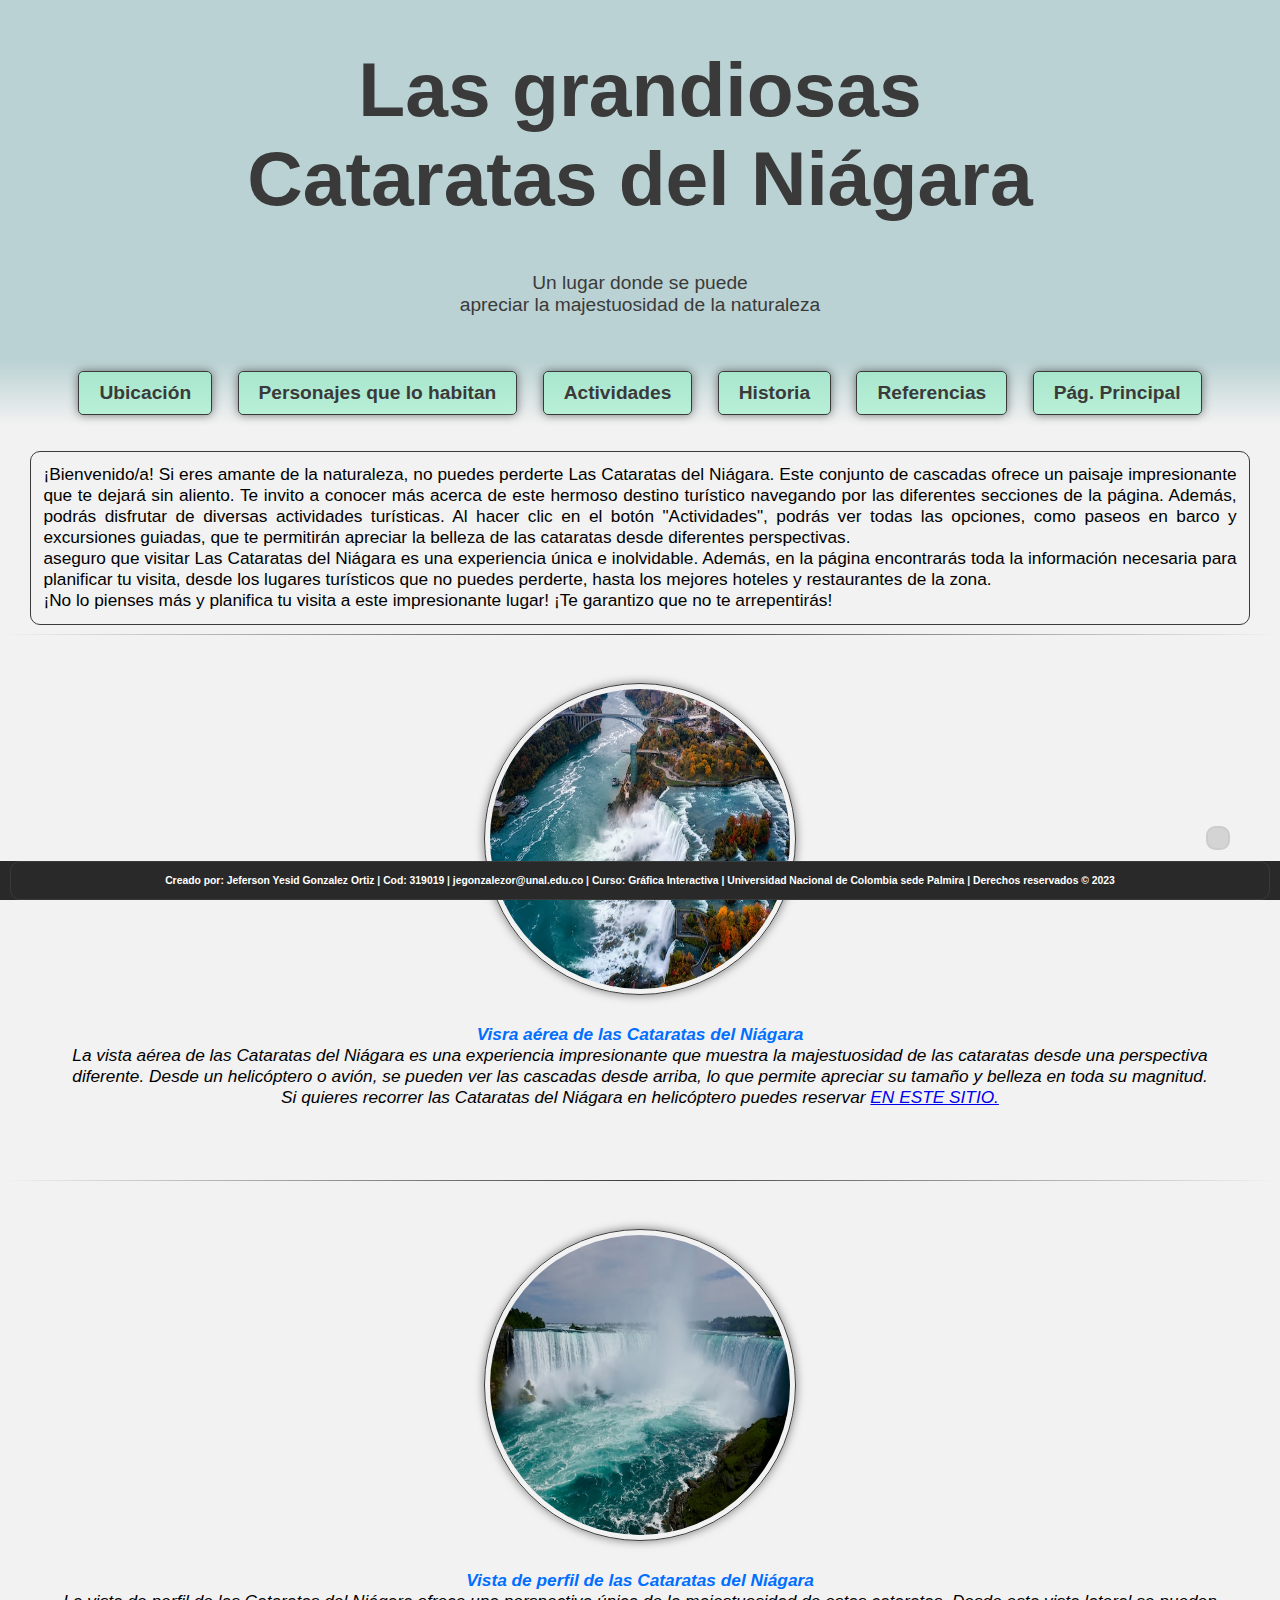
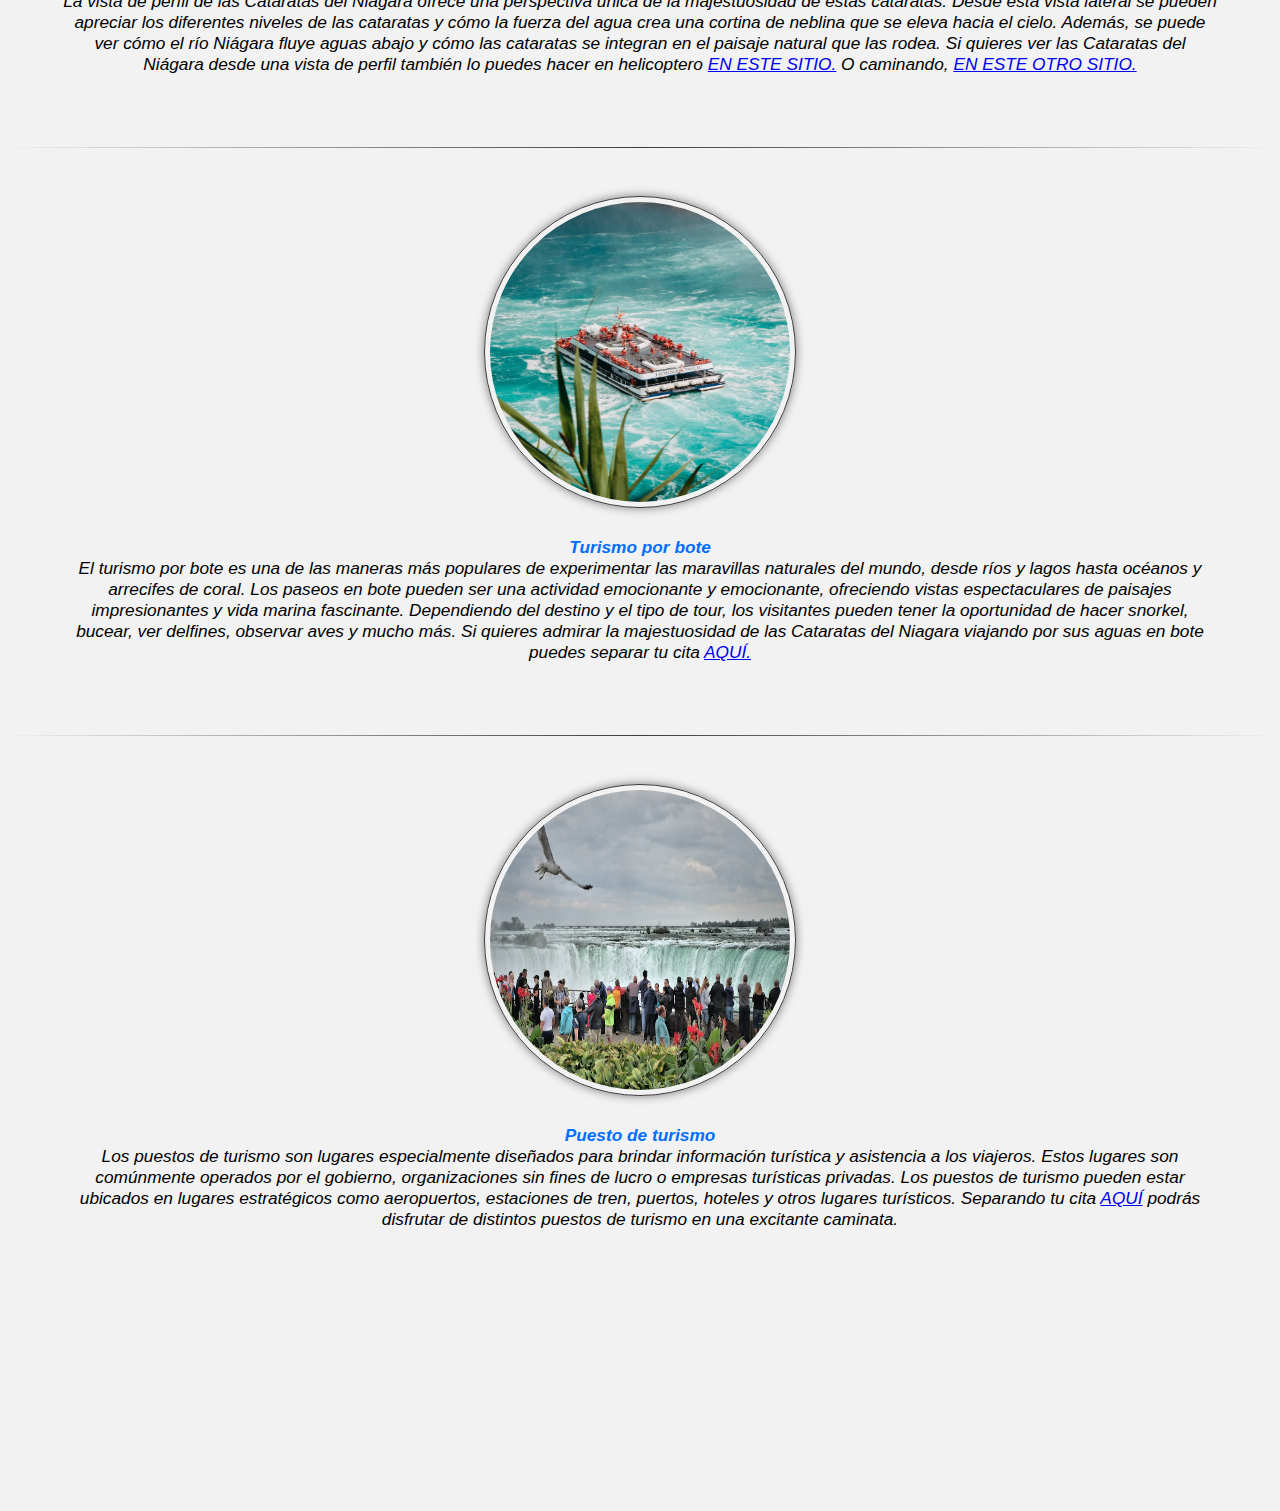
<file: Index.html>
<!-- Página web sobre las Cataratas del Niágara (Canadá - EEUU) -->

<!DOCTYPE html>
<!-- Lenguaje de la página -->
<html lang="es"></html>
<html>
<head>
  <!-- Codificación de la página -->
  <meta charset="UTF-8">
  <!-- Título de la página -->
	<title>Las grandiosas Cataratas del Niágara</title>
  <!-- Estilos de la página (Referencia al archivo css de estilos para la página) -->
	<link rel="stylesheet" type="text/css" href="estilos.css"> <!-- Referencia al archivo css de estilos para la página -->
  <!-- Importar iconos de Font Awesome -->
  <link rel="stylesheet" href="https://use.fontawesome.com/releases/v5.8.1/css/all.css" integrity="sha384-50oBUHEmvpQ+1lW4y57PTFmhCaXp0ML5d60M1M7uH2+nqUivzIebhndOJK28anvf" crossorigin="anonymous"> <!-- Referencia a los iconos de Font Awesome (Se usa más que todo para no crear iconos muy complejos con spans)-->

</head>
<!-- Cuerpo de la página -->
<body>
  <!-- Vinculo para volver al tope de la página -->
  <div id="top"></div>

  <input type="checkbox" id="menu-desplegable" class="menu-desplegable-check"> <!-- Crear checkbox para menú desplegable -->

  <!-- Crear icono del menú desplegable para pantallas pequeñas -->
  <a id="menu-icon">
    <span></span>
    <span></span>
    <span></span>
  </a>

  <!-- Crear menú desplegable para pantallas pequeñas -->
  <nav id="menu-desplegable">
    <ul>
      <li><a href="Ubicacion.html">Ubicación</a><br></li>
      <li><a href="Personajes que lo habitan.html">Personajes que lo habitan</a><br></li>
      <li><a href="Actividades.html">Actividades</a><br></li>
      <li><a href="Historia.html">Historia</a><br></li>
      <li><a href="Referencias.html">Referencias</a><br></li>
      <li><a href="Index.html">Pág. Principal</a><br></li>
    </ul>
  </nav>


  <!-- Top de la página (Título contenido en un frame) -->
  <div class="Titulo">
    <header class="Titulo1">
        <h1>Las grandiosas <br>Cataratas del Niágara</h1>
        <h2>Un lugar donde se puede <br>apreciar la majestuosidad de la naturaleza</h>
    </header>
  </div>

  <section>
    <div class="Botones">
      <!-- Botones de navegación -->
      <!-- Cada botón redirecciona a una página diferente -->
      <button class="button" onclick="window.location.href='Ubicacion.html'">Ubicación</button>
      <button class="button" onclick="window.location.href='Personajes que lo habitan.html'">Personajes que lo habitan</button>
      <button class="button" onclick="window.location.href='Actividades.html'">Actividades</button>
      <button class="button" onclick="window.location.href='Historia.html'">Historia</button>
      <button class="button" onclick="window.location.href='Referencias.html'">Referencias</button>
      <button class="button" onclick="window.location.href='Index.html'">Pág. Principal</button>
    </div>
  </section>

  </section>
  <div class="Contenido">
    <p>¡Bienvenido/a! Si eres amante de la naturaleza, no puedes perderte Las Cataratas del Niágara. Este conjunto de cascadas ofrece un paisaje impresionante que te dejará sin aliento. Te invito a conocer más acerca de este hermoso destino turístico navegando por las diferentes secciones de la página. Además, podrás disfrutar de diversas actividades turísticas. Al hacer clic en el botón "Actividades", podrás ver todas las opciones, como paseos en barco y excursiones guiadas, que te permitirán apreciar la belleza de las cataratas desde diferentes perspectivas.<br> aseguro que visitar Las Cataratas del Niágara es una experiencia única e inolvidable. Además, en la página encontrarás toda la información necesaria para planificar tu visita, desde los lugares turísticos que no puedes perderte, hasta los mejores hoteles y restaurantes de la zona.<br>¡No lo pienses más y planifica tu visita a este impresionante lugar! ¡Te garantizo que no te arrepentirás!</p>
  </div>
  </section>
  <hr>
  <section>
    <div class="imagenes">
      <figure>
        <img src="imgs/Niagara falls 1.jpg" alt="Niagara1" width="250" height="200">
        <figcaption><b><span style="color:rgb(0, 110, 255)"> Visra aérea de las Cataratas del Niágara</span></b><br>La vista aérea de las Cataratas del Niágara es una experiencia impresionante que muestra la majestuosidad de las cataratas desde una perspectiva diferente. Desde un helicóptero o avión, se pueden ver las cascadas desde arriba, lo que permite apreciar su tamaño y belleza en toda su magnitud. Si quieres recorrer las Cataratas del Niágara en helicóptero puedes reservar <a href="https://www.getyourguide.com/cataratas-del-niagara-l283/12-min-en-helicoptero-sobre-las-cataratas-del-niagara-t157179/?partner_id=C46C5&mkt_cmp=true&visitor-id=9TQH0BI59NNSP42OIYO4OPU7EURMBVIG&locale_autoredirect_optout=true">EN ESTE SITIO.</a> </figcaption>
      </figure>
      <hr>
      <figure>
        <img src="imgs/Niagara falls 2.jpg" alt="Niagara2" width="250" height="200">
        <figcaption><b><span style="color:rgb(0, 110, 255)">Vista de perfil de las Cataratas del Niágara</span></b><br>La vista de perfil de las Cataratas del Niágara ofrece una perspectiva única de la majestuosidad de estas cataratas. Desde esta vista lateral se pueden apreciar los diferentes niveles de las cataratas y cómo la fuerza del agua crea una cortina de neblina que se eleva hacia el cielo. Además, se puede ver cómo el río Niágara fluye aguas abajo y cómo las cataratas se integran en el paisaje natural que las rodea. Si quieres ver las Cataratas del Niágara desde una vista de perfil también lo puedes hacer en helicoptero <a href="https://www.getyourguide.com/cataratas-del-niagara-l283/12-min-en-helicoptero-sobre-las-cataratas-del-niagara-t157179/?partner_id=C46C5&mkt_cmp=true&visitor-id=9TQH0BI59NNSP42OIYO4OPU7EURMBVIG&locale_autoredirect_optout=true">EN ESTE SITIO.</a> O caminando, <a href="https://www.getyourguide.com/niagara-falls-canadian-side-l283/1-hour-imax-adventure-in-niagara-falls-ny-t16572/">EN ESTE OTRO SITIO.</a></figcaption>
      </figure>
      <hr>
      <figure>
        <img src="imgs/Niagara falls 3.jpg" alt="Niagara3" width="250" height="200">
        <figcaption><b><span style="color:rgb(0, 110, 255)">Turismo por bote</span></b><br>El turismo por bote es una de las maneras más populares de experimentar las maravillas naturales del mundo, desde ríos y lagos hasta océanos y arrecifes de coral. Los paseos en bote pueden ser una actividad emocionante y emocionante, ofreciendo vistas espectaculares de paisajes impresionantes y vida marina fascinante. Dependiendo del destino y el tipo de tour, los visitantes pueden tener la oportunidad de hacer snorkel, bucear, ver delfines, observar aves y mucho más. Si quieres admirar la majestuosidad de las Cataratas del Niagara viajando por sus aguas en bote puedes separar tu cita <a href="https://www.getyourguide.com/toronto-l177/from-toronto-niagara-falls-day-tour-t68302/">AQUÍ.</a></figcaption>
      </figure>
      <hr>
      <figure>
        <img src="imgs/Niagara falls 4.jpg" alt="Niagara4" width="250" height="200">
        <figcaption><b><span style="color:rgb(0, 110, 255)">Puesto de turismo</span></b><br>Los puestos de turismo son lugares especialmente diseñados para brindar información turística y asistencia a los viajeros. Estos lugares son comúnmente operados por el gobierno, organizaciones sin fines de lucro o empresas turísticas privadas. Los puestos de turismo pueden estar ubicados en lugares estratégicos como aeropuertos, estaciones de tren, puertos, hoteles y otros lugares turísticos. Separando tu cita <a href="https://www.getyourguide.com/niagara-falls-ontario-l87891/niagara-falls-walking-tour-journey-behind-the-falls-entry-t452803/">AQUÍ</a> podrás disfrutar de distintos puestos de turismo en una excitante caminata.</figcaption>
      </figure>
    </div>

    <!-- Crear flecha para volver al tope de la página -->
  <a href="#top" class="top"><i class="fas fa-arrow-up"></i></a>

	<footer class="Footer">
		<p>Creado por: Jeferson Yesid Gonzalez Ortiz | Cod: 319019 | jegonzalezor@unal.edu.co | Curso: Gráfica Interactiva | Universidad Nacional de Colombia sede Palmira | Derechos reservados &copy; 2023</p>
	</footer>
</body>
</html>
</file>
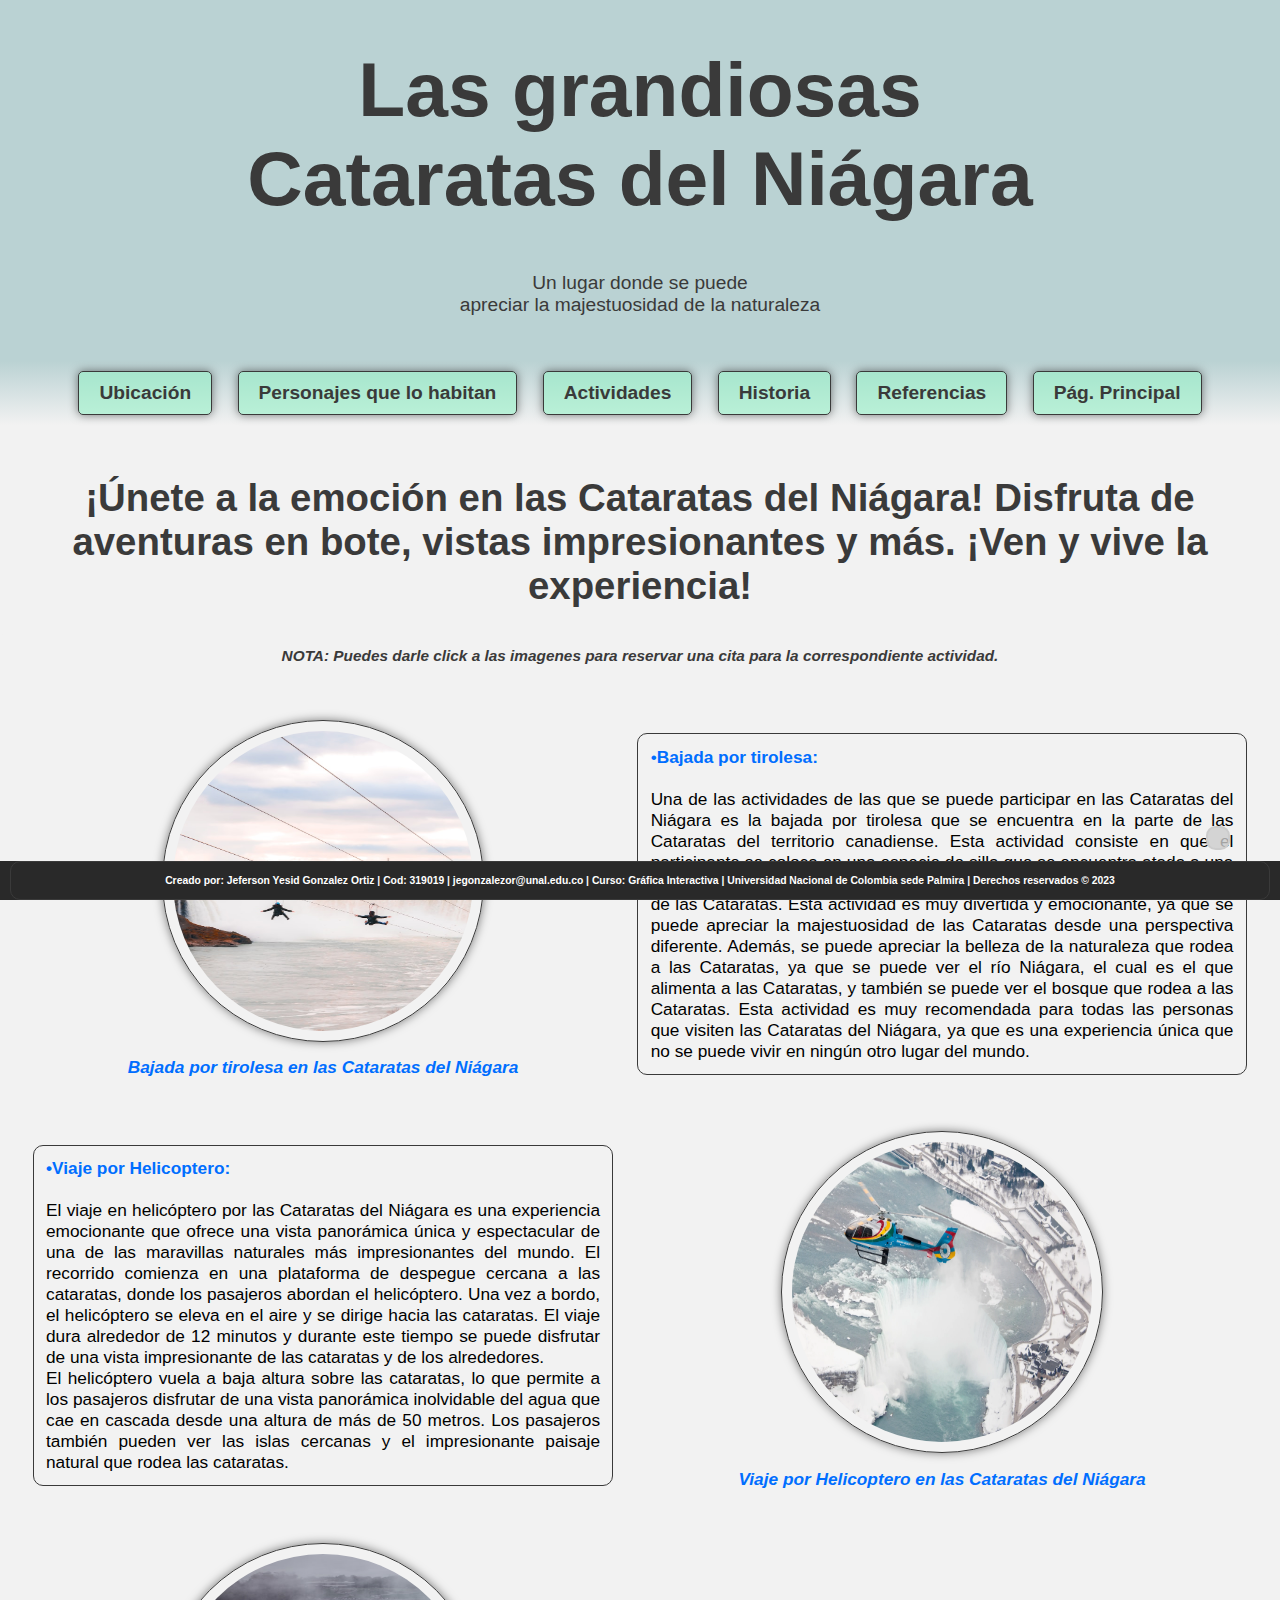
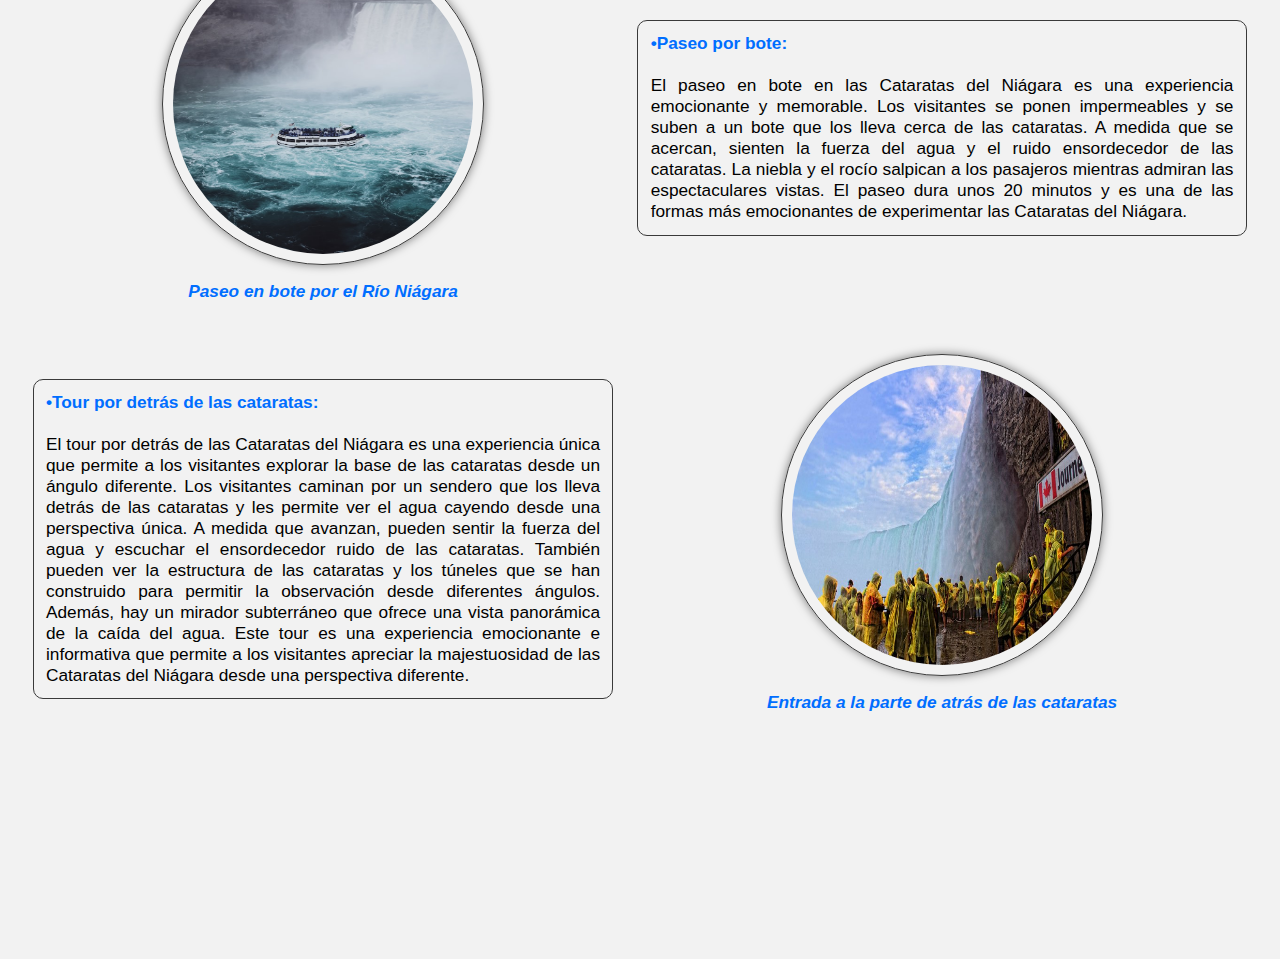
<file: Actividades.html>
<!-- Página web sobre las Cataratas del Niágara (Canadá - EEUU) -->

<!DOCTYPE html>
<!-- Lenguaje de la página -->
<html lang="es"></html>
<html>
<head>
    <!-- Codificación de la página -->
    <meta charset="UTF-8">
  <!-- Título de la página -->
	<title>Las grandiosas Cataratas del Niágara</title>
  <!-- Estilos de la página (Referencia al archivo css de estilos para la página) -->
	<link rel="stylesheet" type="text/css" href="estilos.css"> <!-- Referencia al archivo css de estilos para la página -->
    <!-- Importar iconos de Font Awesome -->
    <link rel="stylesheet" href="https://use.fontawesome.com/releases/v5.8.1/css/all.css" integrity="sha384-50oBUHEmvpQ+1lW4y57PTFmhCaXp0ML5d60M1M7uH2+nqUivzIebhndOJK28anvf" crossorigin="anonymous"> <!-- Referencia a los iconos de Font Awesome (Se usa más que todo para no crear iconos muy complejos con spans)-->
</head>
<!-- Cuerpo de la página -->
<body>
    <!-- Vinculo para volver al tope de la página -->
  <div id="top"></div>

  <input type="checkbox" id="menu-desplegable" class="menu-desplegable-check"> <!-- Crear checkbox para menú desplegable -->

  <!-- Crear icono del menú desplegable para pantallas pequeñas -->
  <a id="menu-icon">
    <span></span>
    <span></span>
    <span></span>
  </a>

  <!-- Crear menú desplegable para pantallas pequeñas -->
  <nav id="menu-desplegable">
    <ul>
      <li><a href="Ubicacion.html">Ubicación</a><br></li>
      <li><a href="Personajes que lo habitan.html">Personajes que lo habitan</a><br></li>
      <li><a href="Actividades.html">Actividades</a><br></li>
      <li><a href="Historia.html">Historia</a><br></li>
      <li><a href="Referencias.html">Referencias</a><br></li>
      <li><a href="Index.html">Pág. Principal</a><br></li><!-- Crear flecha para volver al tope de la página -->
      <a href="#top" class="top"><i class="fas fa-arrow-up"></i></a>
    </ul>
  </nav>

  <!-- Top de la página (Título contenido en un frame) -->
  <div class="Titulo">
    <header class="Titulo1">
        <h1>Las grandiosas <br>Cataratas del Niágara</h1>
        <h2>Un lugar donde se puede <br>apreciar la majestuosidad de la naturaleza</h>
    </header>
  </div>

  <section>
    <div class="Botones">
      <!-- Botones de navegación -->
      <!-- Cada botón redirecciona a una página diferente -->
      <button class="button" onclick="window.location.href='Ubicacion.html'">Ubicación</button>
      <button class="button" onclick="window.location.href='Personajes que lo habitan.html'">Personajes que lo habitan</button>
      <button class="button" onclick="window.location.href='Actividades.html'">Actividades</button>
      <button class="button" onclick="window.location.href='Historia.html'">Historia</button>
      <button class="button" onclick="window.location.href='Referencias.html'">Referencias</button>
      <button class="button" onclick="window.location.href='Index.html'">Pág. Principal</button>
    </div>
  </section>

  <h1>¡Únete a la emoción en las Cataratas del Niágara! Disfruta de aventuras en bote, vistas impresionantes y más. ¡Ven y vive la experiencia!</h1>
  <h2 class="NOTA">NOTA: Puedes darle click a las imagenes para reservar una cita para la correspondiente actividad.</h2>
  </section>
    <!-- Contenido de la página -->
    <table class="Tabla_actividades">
        <div class="Contenido_actividades">
            <tr>
                <!-- Imagenen 1 para la primer fila y primer columna -->
                <td>
                    <figure class="Tirolesa"><a href="https://www.wildplay.com/niagara-falls">
                        <img src="imgs/Tirolesa.jpg" alt="Canadienses" width="250" height="200"></a>
                        <figcaption><span style="color: rgb(0, 110, 255)"><b>Bajada por tirolesa en las Cataratas del Niágara</b></span></figcaption>
                    </figure>
                </td>
                <!-- Texto referente a la primer imagen-->
                <td>
                    <p class="DTirolesa"><span style="color: rgb(0, 110, 255)">•<b>Bajada por tirolesa:</b></span><br><br>Una de las actividades de las que se puede participar en las Cataratas del Niágara es la bajada por tirolesa que se encuentra en la parte de las Cataratas del territorio canadiense. Esta actividad consiste en que el participante se coloca en una especie de silla que se encuentra atada a una cuerda y se desliza por por una tirolesa se encuentra en la parte superior de las Cataratas. Esta actividad es muy divertida y emocionante, ya que se puede apreciar la majestuosidad de las Cataratas desde una perspectiva diferente. Además, se puede apreciar la belleza de la naturaleza que rodea a las Cataratas, ya que se puede ver el río Niágara, el cual es el que alimenta a las Cataratas, y también se puede ver el bosque que rodea a las Cataratas. Esta actividad es muy recomendada para todas las personas que visiten las Cataratas del Niágara, ya que es una experiencia única que no se puede vivir en ningún otro lugar del mundo.</p>
                </td>
            <tr>
                <td>
                    <!-- Texto referente a la segunda imagen-->
                    <p class="DHelicoptero"><span style="color: rgb(0, 110, 255)"><b>•Viaje por Helicoptero:</b></span><br><br>El viaje en helicóptero por las Cataratas del Niágara es una experiencia emocionante que ofrece una vista panorámica única y espectacular de una de las maravillas naturales más impresionantes del mundo. El recorrido comienza en una plataforma de despegue cercana a las cataratas, donde los pasajeros abordan el helicóptero. Una vez a bordo, el helicóptero se eleva en el aire y se dirige hacia las cataratas. El viaje dura alrededor de 12 minutos y durante este tiempo se puede disfrutar de una vista impresionante de las cataratas y de los alrededores.<br>El helicóptero vuela a baja altura sobre las cataratas, lo que permite a los pasajeros disfrutar de una vista panorámica inolvidable del agua que cae en cascada desde una altura de más de 50 metros. Los pasajeros también pueden ver las islas cercanas y el impresionante paisaje natural que rodea las cataratas.</p>
                </td>
                <td>
                    <!-- Imagenen 2 para la segunda fila y segunda columna -->
                    <figure class="Helicoptero"><a href="https://www.niagarafallstourism.com/tickets/sunset-flights-14890/">
                        <img src="imgs/Helicopter.jpg" alt="Americanos" width="250" height="200"></a>
                        <figcaption><span style="color: rgb(0, 110, 255)"><b>Viaje por Helicoptero en las Cataratas del Niágara</b></span></figcaption>
                    </figure>
                </td>
            </tr>
            <tr>
                <!-- Imagenen 3 para la tercer fila y primer columna -->
                <td>
                    <figure class="Bote"><a href="https://www.niagarafallstourism.com/tickets/deluxe-niagara-falls-day-tour-with-boat-cruise-16073/">
                        <img src="imgs/Boat.jpg" alt="Canadienses" width="250" height="200"></a>
                        <figcaption><span style="color: rgb(0, 110, 255)"><b>Paseo en bote por el Río Niágara</b></span></figcaption>
                    </figure>
                </td>
                <!-- Texto referente a la tercer imagen-->
                <td>
                    <p class="DBote"><span style="color: rgb(0, 110, 255)"><b>•Paseo por bote:</b></span><br><br>El paseo en bote en las Cataratas del Niágara es una experiencia emocionante y memorable. Los visitantes se ponen impermeables y se suben a un bote que los lleva cerca de las cataratas. A medida que se acercan, sienten la fuerza del agua y el ruido ensordecedor de las cataratas. La niebla y el rocío salpican a los pasajeros mientras admiran las espectaculares vistas. El paseo dura unos 20 minutos y es una de las formas más emocionantes de experimentar las Cataratas del Niágara.</p>
                </td>
            <tr>
                <td>
                    <!-- Texto referente a la cuarta imagen-->
                    <p class="DTrasCataratas"><span style="color: rgb(0, 110, 255)"><b>•Tour por detrás de las cataratas:</b></span><br><br>El tour por detrás de las Cataratas del Niágara es una experiencia única que permite a los visitantes explorar la base de las cataratas desde un ángulo diferente. Los visitantes caminan por un sendero que los lleva detrás de las cataratas y les permite ver el agua cayendo desde una perspectiva única. A medida que avanzan, pueden sentir la fuerza del agua y escuchar el ensordecedor ruido de las cataratas. También pueden ver la estructura de las cataratas y los túneles que se han construido para permitir la observación desde diferentes ángulos. Además, hay un mirador subterráneo que ofrece una vista panorámica de la caída del agua. Este tour es una experiencia emocionante e informativa que permite a los visitantes apreciar la majestuosidad de las Cataratas del Niágara desde una perspectiva diferente.
                    </p>
                </td>
                <td>
                    <!-- Imagenen 4 para la cuarta fila y segunda columna -->
                    <figure class="TrasCataratas"><a href="https://www.niagarafallstourism.com/tickets/journey-behind-the-falls-14736/">
                        <img src="imgs/behindfalls.jpg" alt="TrasCataratas" width="250" height="200"></a>
                        <figcaption><span style="color: rgb(0, 110, 255)"><b>Entrada a la parte de atrás de las cataratas</b></span></figcaption>
                </td>
            </tr>
        </div>
    </table>
	</section>

    <!-- Crear flecha para volver al tope de la página -->
    <a href="#top" class="top"><i class="fas fa-arrow-up"></i></a>
    
	<footer class="Footer">
		<p>Creado por: Jeferson Yesid Gonzalez Ortiz | Cod: 319019 | jegonzalezor@unal.edu.co | Curso: Gráfica Interactiva | Universidad Nacional de Colombia sede Palmira | Derechos reservados &copy; 2023</p>
	</footer>
</body>
</html>
</file>
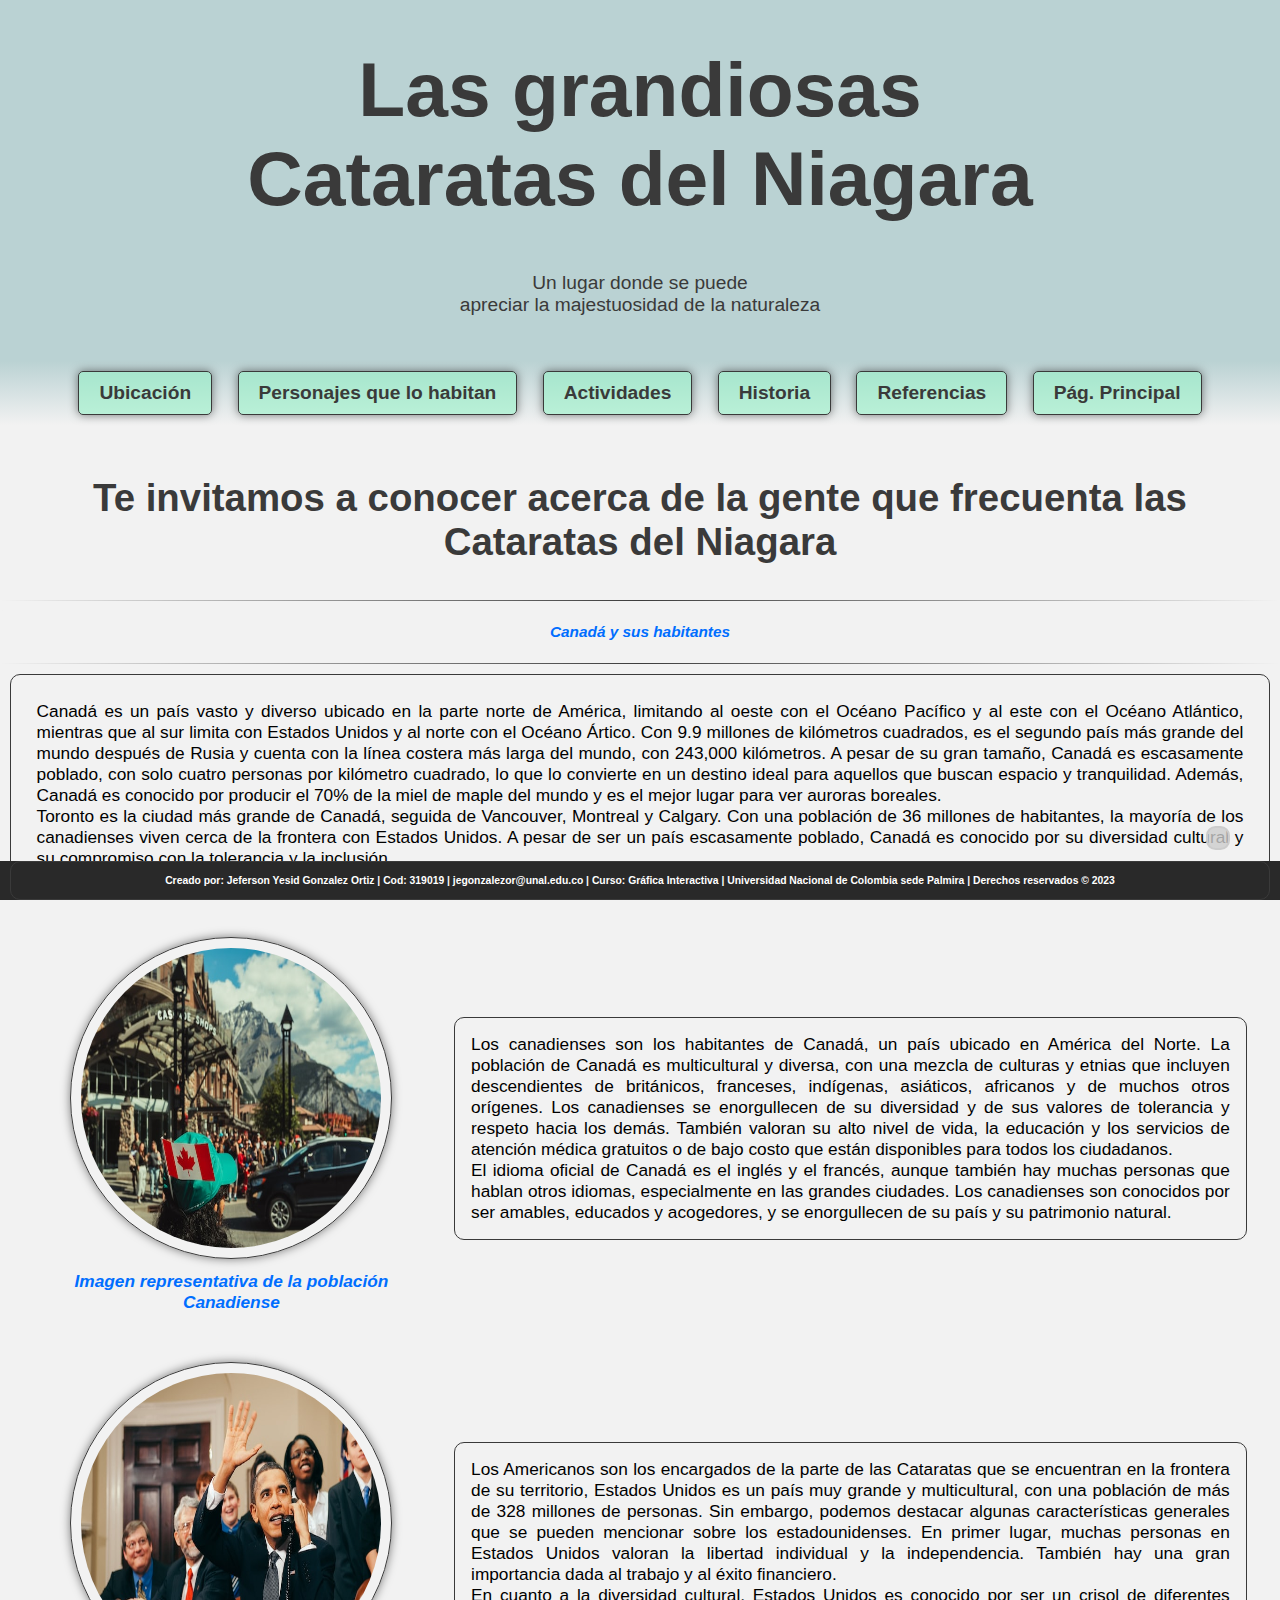
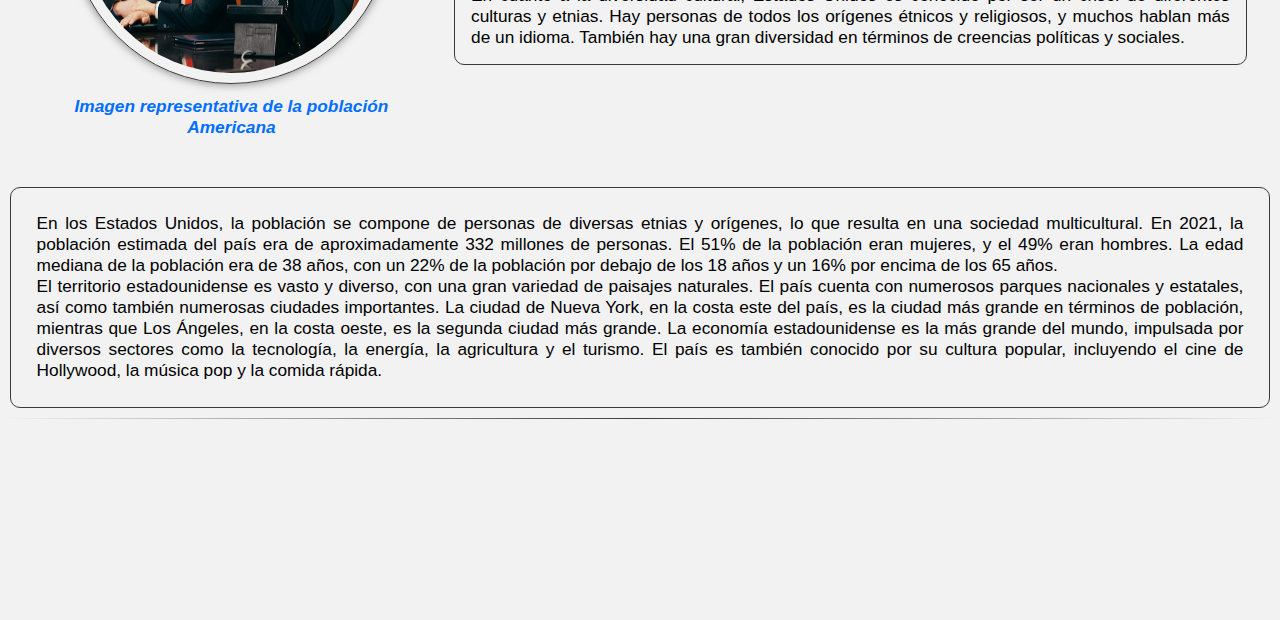
<file: Personajes que lo habitan.html>
<!-- Página web sobre las Cataratas del Niagara (Canadá - EEUU) -->

<!DOCTYPE html>
<!-- Lenguaje de la página -->
<html lang="es"></html>
<html>
<head>
  <!-- Codificación de la página -->
  <meta charset="UTF-8">
  <!-- Título de la página -->
	<title>Las grandiosas Cataratas del Niagara</title>
  <!-- Estilos de la página (Referencia al archivo css de estilos para la página) -->
	<link rel="stylesheet" type="text/css" href="estilos.css"> <!-- Referencia al archivo css de estilos para la página -->
  <!-- Importar iconos de Font Awesome -->
  <link rel="stylesheet" href="https://use.fontawesome.com/releases/v5.8.1/css/all.css" integrity="sha384-50oBUHEmvpQ+1lW4y57PTFmhCaXp0ML5d60M1M7uH2+nqUivzIebhndOJK28anvf" crossorigin="anonymous"> <!-- Referencia a los iconos de Font Awesome (Se usa más que todo para no crear iconos muy complejos con spans)-->
</head>
<!-- Cuerpo de la página -->
<body>

  <!-- Vinculo para volver al tope de la página -->
  <div id="top"></div>

  <input type="checkbox" id="menu-desplegable" class="menu-desplegable-check"> <!-- Crear checkbox para menú desplegable -->

  <!-- Crear icono del menú desplegable para pantallas pequeñas -->
  <a id="menu-icon">
    <span></span>
    <span></span>
    <span></span>
  </a>

  <!-- Crear menú desplegable para pantallas pequeñas -->
  <nav id="menu-desplegable">
    <ul>
      <li><a href="Ubicacion.html">Ubicación</a><br></li>
      <li><a href="Personajes que lo habitan.html">Personajes que lo habitan</a><br></li>
      <li><a href="Actividades.html">Actividades</a><br></li>
      <li><a href="Historia.html">Historia</a><br></li>
      <li><a href="Referencias.html">Referencias</a><br></li>
      <li><a href="Index.html">Pág. Principal</a><br></li><!-- Crear flecha para volver al tope de la página -->
      <a href="#top" class="top"><i class="fas fa-arrow-up"></i></a>
    </ul>
  </nav>

  <!-- Top de la página (Título contenido en un frame) -->
  <div class="Titulo">
    <header class="Titulo1">
        <h1>Las grandiosas <br>Cataratas del Niagara</h1>
        <h2>Un lugar donde se puede <br>apreciar la majestuosidad de la naturaleza</h>
    </header>
  </div>

  <section>
    <div class="Botones">
      <!-- Botones de navegación -->
      <!-- Cada botón redirecciona a una página diferente -->
      <button class="button" onclick="window.location.href='Ubicacion.html'">Ubicación</button>
      <button class="button" onclick="window.location.href='Personajes que lo habitan.html'">Personajes que lo habitan</button>
      <button class="button" onclick="window.location.href='Actividades.html'">Actividades</button>
      <button class="button" onclick="window.location.href='Historia.html'">Historia</button>
      <button class="button" onclick="window.location.href='Referencias.html'">Referencias</button>
      <button class="button" onclick="window.location.href='Index.html'">Pág. Principal</button>
    </div>
  </section>
  
  <h1>Te invitamos a conocer acerca de la gente que frecuenta las Cataratas del Niagara</h1>
  <hr>
  <h2 class="NOTA"><span style="color: rgb(0, 110, 255)">Canadá y sus habitantes</span></h2>
  <hr>
  <p class="Texto">Canadá es un país vasto y diverso ubicado en la parte norte de América, limitando al oeste con el Océano Pacífico y al este con el Océano Atlántico, mientras que al sur limita con Estados Unidos y al norte con el Océano Ártico. Con 9.9 millones de kilómetros cuadrados, es el segundo país más grande del mundo después de Rusia y cuenta con la línea costera más larga del mundo, con 243,000 kilómetros. A pesar de su gran tamaño, Canadá es escasamente poblado, con solo cuatro personas por kilómetro cuadrado, lo que lo convierte en un destino ideal para aquellos que buscan espacio y tranquilidad. Además, Canadá es conocido por producir el 70% de la miel de maple del mundo y es el mejor lugar para ver auroras boreales.<br>Toronto es la ciudad más grande de Canadá, seguida de Vancouver, Montreal y Calgary. Con una población de 36 millones de habitantes, la mayoría de los canadienses viven cerca de la frontera con Estados Unidos. A pesar de ser un país escasamente poblado, Canadá es conocido por su diversidad cultural y su compromiso con la tolerancia y la inclusión.</p>
  </section>
    <!-- Contenido de la página -->
    <table class="Tabla_personajes">
        <div class="Contenido_personajes">
            <tr>
                <!-- Imagenen 1 para la primer fila y primer columna -->
                <td>
                    <figure class="Canadienses">
                        <img src="imgs/Canadians.jpg" alt="Canadienses" width="250" height="200"></a>
                        <figcaption><span style="color: rgb(0, 110, 255)"><b>Imagen representativa de la población Canadiense</b></span></figcaption>
                    </figure>
                </td>
                <!-- Texto referente a la primer imagen-->
                <td>
                    <p class="Texto">Los canadienses son los habitantes de Canadá, un país ubicado en América del Norte. La población de Canadá es multicultural y diversa, con una mezcla de culturas y etnias que incluyen descendientes de británicos, franceses, indígenas, asiáticos, africanos y de muchos otros orígenes. Los canadienses se enorgullecen de su diversidad y de sus valores de tolerancia y respeto hacia los demás. También valoran su alto nivel de vida, la educación y los servicios de atención médica gratuitos o de bajo costo que están disponibles para todos los ciudadanos.<br>El idioma oficial de Canadá es el inglés y el francés, aunque también hay muchas personas que hablan otros idiomas, especialmente en las grandes ciudades. Los canadienses son conocidos por ser amables, educados y acogedores, y se enorgullecen de su país y su patrimonio natural.</p>
                </td>
            <tr>
                <td>
                    <!-- Imagenen 2 para la primer fila y segunda columna -->
                    <figure class="Americanos">
                        <img src="imgs/Americans.jpg" alt="Americanos" width="250" height="200"></a>
                        <figcaption><span style="color: rgb(0, 110, 255)"><b>Imagen representativa de la población Americana</b></span></figcaption>
                </td>
                <td>
                    <!-- Texto referente a la segunda imagen-->
                    <p class="Texto">Los Americanos son los encargados de la parte de las Cataratas que se encuentran en la frontera de su territorio, Estados Unidos es un país muy grande y multicultural, con una población de más de 328 millones de personas. Sin embargo, podemos destacar algunas características generales que se pueden mencionar sobre los estadounidenses. En primer lugar, muchas personas en Estados Unidos valoran la libertad individual y la independencia. También hay una gran importancia dada al trabajo y al éxito financiero.<br>En cuanto a la diversidad cultural, Estados Unidos es conocido por ser un crisol de diferentes culturas y etnias. Hay personas de todos los orígenes étnicos y religiosos, y muchos hablan más de un idioma. También hay una gran diversidad en términos de creencias políticas y sociales.
                    </p>
                </td>
            </tr>
        </div>
    </table>
	</section>
  <p class="Texto">En los Estados Unidos, la población se compone de personas de diversas etnias y orígenes, lo que resulta en una sociedad multicultural. En 2021, la población estimada del país era de aproximadamente 332 millones de personas. El 51% de la población eran mujeres, y el 49% eran hombres. La edad mediana de la población era de 38 años, con un 22% de la población por debajo de los 18 años y un 16% por encima de los 65 años.<br>El territorio estadounidense es vasto y diverso, con una gran variedad de paisajes naturales. El país cuenta con numerosos parques nacionales y estatales, así como también numerosas ciudades importantes. La ciudad de Nueva York, en la costa este del país, es la ciudad más grande en términos de población, mientras que Los Ángeles, en la costa oeste, es la segunda ciudad más grande. La economía estadounidense es la más grande del mundo, impulsada por diversos sectores como la tecnología, la energía, la agricultura y el turismo. El país es también conocido por su cultura popular, incluyendo el cine de Hollywood, la música pop y la comida rápida.</p>
  <hr>
  
  <!-- Crear flecha para volver al tope de la página -->
  <a href="#top" class="top"><i class="fas fa-arrow-up"></i></a>

	<footer class="Footer">
		<p>Creado por: Jeferson Yesid Gonzalez Ortiz | Cod: 319019 | jegonzalezor@unal.edu.co | Curso: Gráfica Interactiva | Universidad Nacional de Colombia sede Palmira | Derechos reservados &copy; 2023</p>
	</footer>
</body>
</html>
</file>
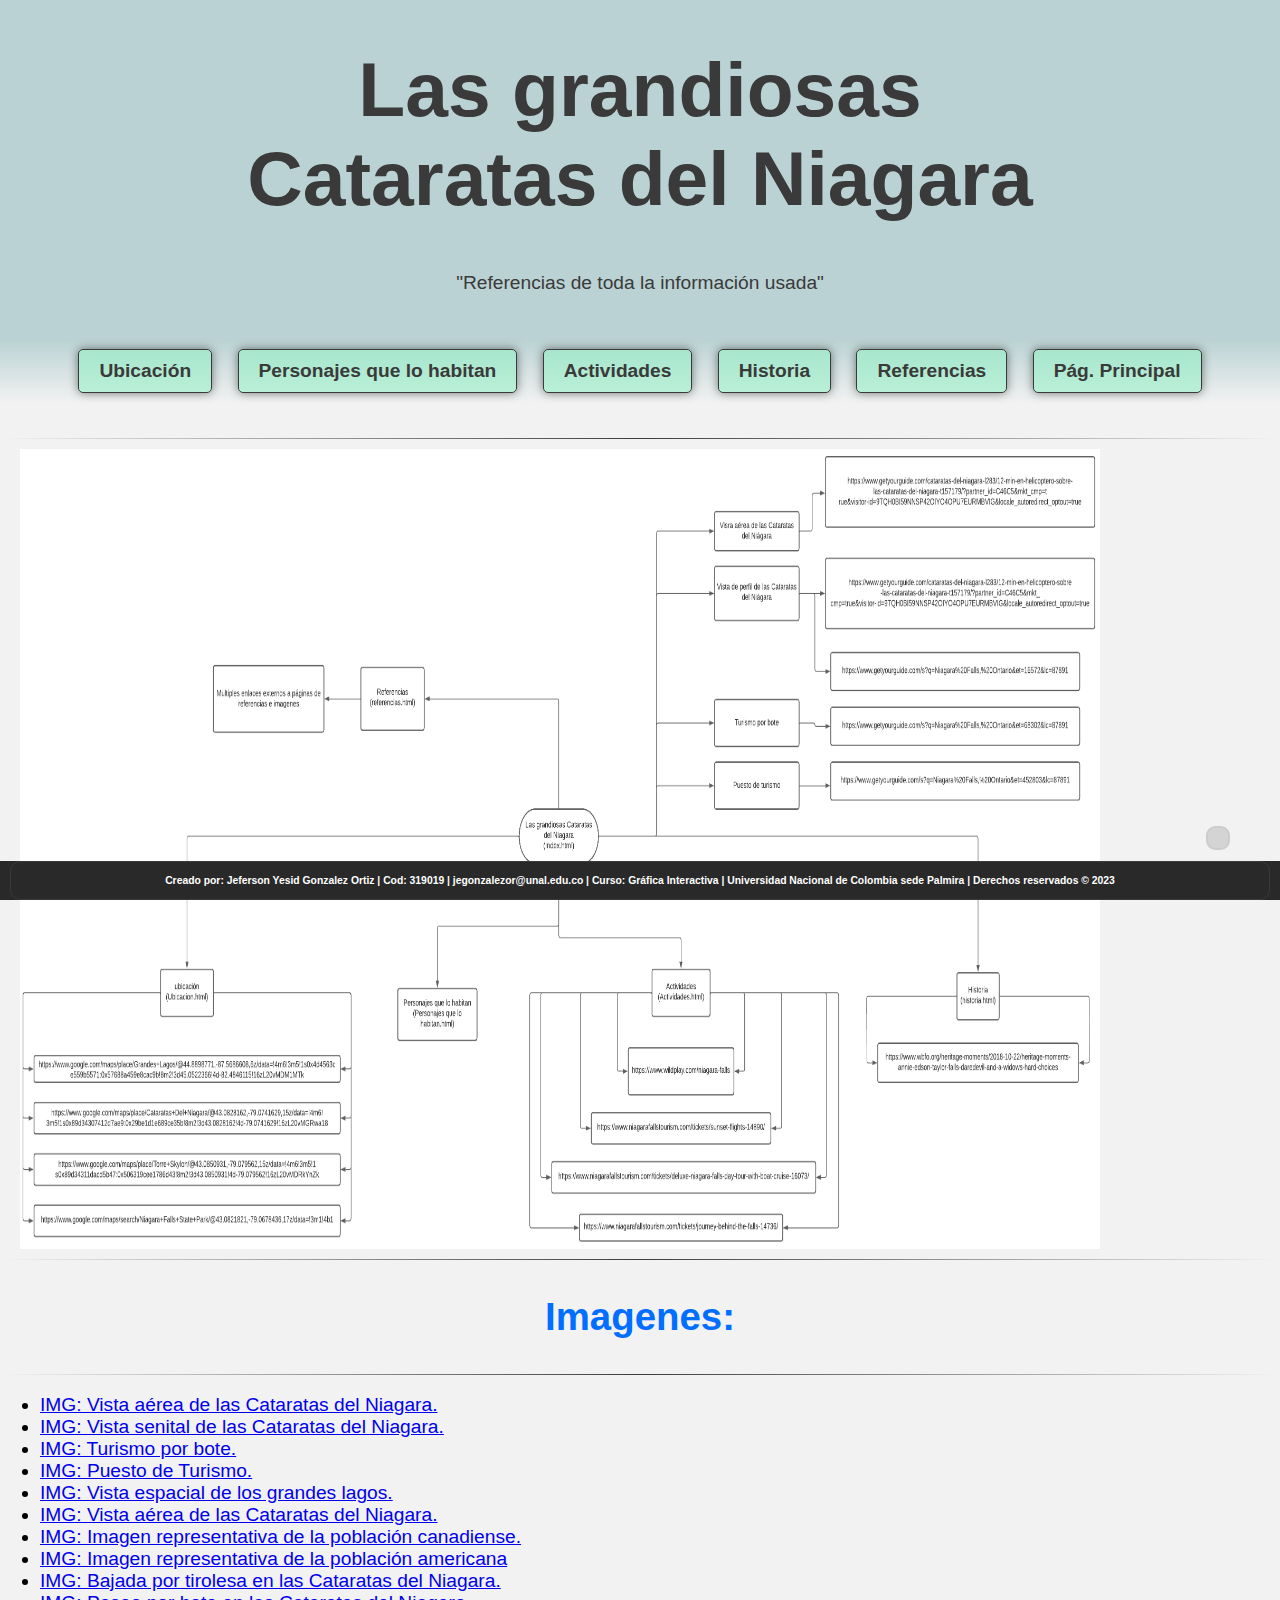
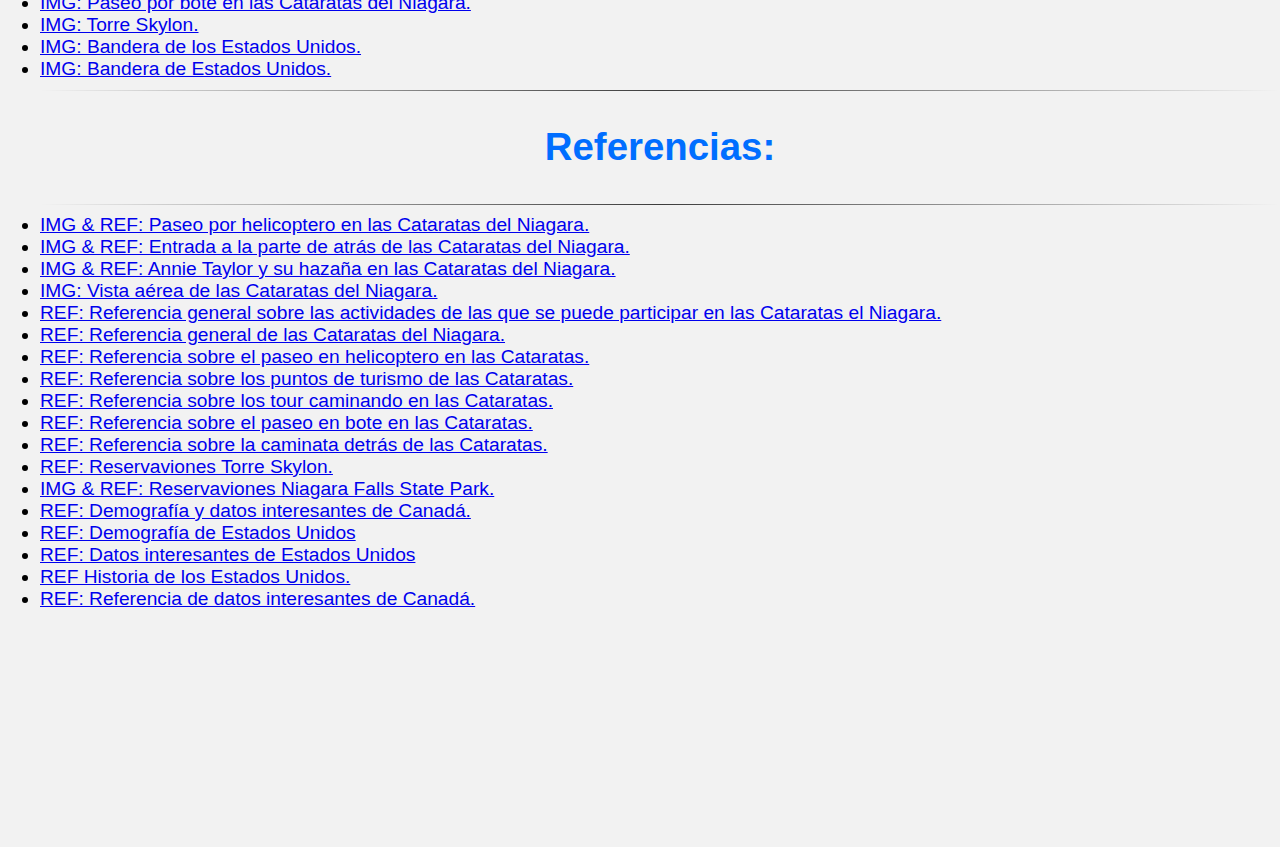
<file: Referencias.html>
<!-- Página web sobre las Cataratas del Niagara (Canadá - EEUU) -->

<!DOCTYPE html>
<!-- Lenguaje de la página -->
<html lang="es"></html>
<html>
<head>
    <!-- Codificación de la página -->
    <meta charset="UTF-8">
  <!-- Título de la página -->
	<title>Las grandiosas Cataratas del Niagara</title>
  <!-- Estilos de la página (Referencia al archivo css de estilos para la página) -->
	<link rel="stylesheet" type="text/css" href="estilos.css"> <!-- Referencia al archivo css de estilos para la página -->
    <!-- Importar iconos de Font Awesome -->
    <link rel="stylesheet" href="https://use.fontawesome.com/releases/v5.8.1/css/all.css" integrity="sha384-50oBUHEmvpQ+1lW4y57PTFmhCaXp0ML5d60M1M7uH2+nqUivzIebhndOJK28anvf" crossorigin="anonymous"> <!-- Referencia a los iconos de Font Awesome (Se usa más que todo para no crear iconos muy complejos con spans)-->
</head>
    <!-- Cuerpo de la página -->
    <body>
        <!-- Vinculo para volver al tope de la página -->
    <div id="top"></div>

    <input type="checkbox" id="menu-desplegable" class="menu-desplegable-check"> <!-- Crear checkbox para menú desplegable -->

    <!-- Crear icono del menú desplegable para pantallas pequeñas -->
    <a id="menu-icon">
        <span></span>
        <span></span>
        <span></span>
    </a>

    <!-- Crear menú desplegable para pantallas pequeñas -->
    <nav id="menu-desplegable">
        <ul>
        <li><a href="Ubicacion.html">Ubicación</a><br></li>
        <li><a href="Personajes que lo habitan.html">Personajes que lo habitan</a><br></li>
        <li><a href="Actividades.html">Actividades</a><br></li>
        <li><a href="Historia.html">Historia</a><br></li>
        <li><a href="Referencias.html">Referencias</a><br></li>
        <li><a href="Index.html">Pág. Principal</a><br></li><!-- Crear flecha para volver al tope de la página -->
        <a href="#top" class="top"><i class="fas fa-arrow-up"></i></a>
        </ul>
    </nav>
    <!-- Top de la página (Título contenido en un frame) -->
    <div class="Titulo">
        <header class="Titulo1">
            <h1>Las grandiosas <br>Cataratas del Niagara</h1>
            <h2>"Referencias de toda la información usada"</h>
        </header>
    </div>

    <section>
    <div class="Botones">
        <!-- Botones de navegación -->
        <!-- Cada botón redirecciona a una página diferente -->
        <button class="button" onclick="window.location.href='Ubicacion.html'">Ubicación</button>
        <button class="button" onclick="window.location.href='Personajes que lo habitan.html'">Personajes que lo habitan</button>
        <button class="button" onclick="window.location.href='Actividades.html'">Actividades</button>
        <button class="button" onclick="window.location.href='Historia.html'">Historia</button>
        <button class="button" onclick="window.location.href='Referencias.html'">Referencias</button>
        <button class="button" onclick="window.location.href='Index.html'">Pág. Principal</button>
    </div>
    </section>
    <section>
        <hr>
        <a href="https://github.com/T4ya/Pagina_web_Grafica_interactiva/blob/master/imgs/Mapa%20de%20navegacion.png"><img class="MapaNavegacion" src="imgs/Mapa de navegacion.png" alt="Mapa de navegacion" width="1080" height="800"></a>
        <div class="ContenidoR">
            <!-- Lista de referencias (Imagenes) -->
            <hr>
            <h1><span style="color: rgb(0, 110, 255)"><b>Imagenes:</b></span></h1>
            <hr>
            <ul>
                <li><a href="https://unsplash.com/photos/mNs_6VmbaiA">IMG: Vista aérea de las Cataratas del Niagara. </a></li>
                <li><a href="https://unsplash.com/photos/Gcc3c6MfSM0">IMG: Vista senital de las Cataratas del Niagara. </a></li>
                <li><a href="https://unsplash.com/photos/dnvGUIL5mW4">IMG: Turismo por bote. </a></li>
                <li><a href="https://unsplash.com/photos/GoPYSBvZ-QQ">IMG: Puesto de Turismo. </a></li>
                <li><a href="https://unsplash.com/photos/co0HNkVQmzE">IMG: Vista espacial de los grandes lagos. </a></li>
                <li><a href="https://unsplash.com/photos/9qzyfPcBZGw">IMG: Vista aérea de las Cataratas del Niagara. </a></li>
                <li><a href="https://unsplash.com/photos/OMZhif8CrUo">IMG: Imagen representativa de la población canadiense. </a></li>
                <li><a href="https://unsplash.com/photos/v_e3Hha4EBA">IMG: Imagen representativa de la población americana </a></li>
                <li><a href="https://unsplash.com/photos/7mV1wl8RmMM">IMG: Bajada por tirolesa en las Cataratas del Niagara. </a></li>
                <li><a href="https://unsplash.com/photos/1C93fRnID0g">IMG: Paseo por bote en las Cataratas del Niagara. </a></li>
                <li><a href="https://www.skylon.com/">IMG: Torre Skylon. </a></li>
                <li><a href="https://unsplash.com/es/fotos/ZPVisr0s_hQ">IMG: Bandera de los Estados Unidos. </a></li>
                <li><a href="https://unsplash.com/es/fotos/HWtFbzNzSA4">IMG: Bandera de Estados Unidos. </a></li>
                <hr>
                <h1><span style="color: rgb(0, 110, 255)"><b>Referencias:</b></span></h1>
                <hr>
                <li><a href="https://www.niagarafallstourism.com/play/falls-experiences/niagara-helicopters/">IMG & REF: Paseo por helicoptero en las Cataratas del Niagara. </a></li>
                <li><a href="https://rove.me/to/niagara-falls/journey-behind-the-falls">IMG & REF: Entrada a la parte de atrás de las Cataratas del Niagara. </a></li>
                <li><a href="https://www.wbfo.org/heritage-moments/2018-10-22/heritage-moments-annie-edson-taylor-falls-daredevil-and-a-widows-hard-choices">IMG & REF: Annie Taylor y su hazaña en las Cataratas del Niagara. </a></li>
                <li><a href="https://unsplash.com/photos/9qzyfPcBZGw">IMG: Vista aérea de las Cataratas del Niagara. </a></li>
                <li><a href="https://www.niagarafallstourism.com/">REF: Referencia general sobre las actividades de las que se puede participar en las Cataratas el Niagara. </a></li>
                <li><a href="https://es.wikipedia.org/wiki/Cataratas_del_Ni%C3%A1gara">REF: Referencia general de las Cataratas del Niagara. </a></li>
                <li><a href="https://www.getyourguide.com/cataratas-del-niagara-l283/12-min-en-helicoptero-sobre-las-cataratas-del-niagara-t157179/?partner_id=C46C5&mkt_cmp=true&visitor-id=9TQH0BI59NNSP42OIYO4OPU7EURMBVIG&locale_autoredirect_optout=true">REF: Referencia sobre el paseo en helicoptero en las Cataratas. </a></li>
                <li><a href="https://www.getyourguide.com/cataratas-del-niagara-l283/12-min-en-helicoptero-sobre-las-cataratas-del-niagara-t157179/?partner_id=C46C5&mkt_cmp=true&visitor-id=9TQH0BI59NNSP42OIYO4OPU7EURMBVIG&locale_autoredirect_optout=true">REF: Referencia sobre los puntos de turismo de las Cataratas. </a></li>
                <li><a href="https://www.getyourguide.com/niagara-falls-canadian-side-l283/1-hour-imax-adventure-in-niagara-falls-ny-t16572/">REF: Referencia sobre los tour caminando en las Cataratas. </a></li>
                <li><a href="https://www.getyourguide.com/toronto-l177/from-toronto-niagara-falls-day-tour-t68302/">REF: Referencia sobre el paseo en bote en las Cataratas. </a></li>
                <li><a href="https://www.getyourguide.com/niagara-falls-ontario-l87891/niagara-falls-walking-tour-journey-behind-the-falls-entry-t452803/">REF: Referencia sobre la caminata detrás de las Cataratas. </a></li>
                <li><a href="https://www.skylonreservations.com/">REF: Reservaviones Torre Skylon. </a></li>
                <li><a href="https://www.niagarafallsstatepark.com/niagara-falls-state-park">IMG & REF: Reservaviones Niagara Falls State Park. </a></li>
                <li><a href="https://media.canada.travel/es-MX/resources/canada-in-brief">REF: Demografía y datos interesantes de Canadá.</a></li>
                <li><a href="https://www.pewresearch.org/social-trends/fact-sheet/facts-about-the-us-black-population/">REF: Demografía de Estados Unidos </a></li>
                <li><a href="https://www.mapquest.com/travel/interesting-facts-about-the-united-states/">REF: Datos interesantes de Estados Unidos </a></li>
                <li><a href="https://es.wikipedia.org/wiki/Historia_de_los_Estados_Unidos">REF Historia de los Estados Unidos. </a></li>
                <li><a href="https://www.canada.ca/en/environment-climate-change/services/great-lakes-protection/canada-united-states-water-quality-agreement/overview.html">REF: Referencia de datos interesantes de Canadá. </a></li>
            </ul>
        </div>
    </section>

    <!-- Crear flecha para volver al tope de la página -->
    <a href="#top" class="top"><i class="fas fa-arrow-up"></i></a>

	<footer class="Footer">
		<p>Creado por: Jeferson Yesid Gonzalez Ortiz | Cod: 319019 | jegonzalezor@unal.edu.co | Curso: Gráfica Interactiva | Universidad Nacional de Colombia sede Palmira | Derechos reservados &copy; 2023</p>
	</footer>
</body>
</html>
</file>
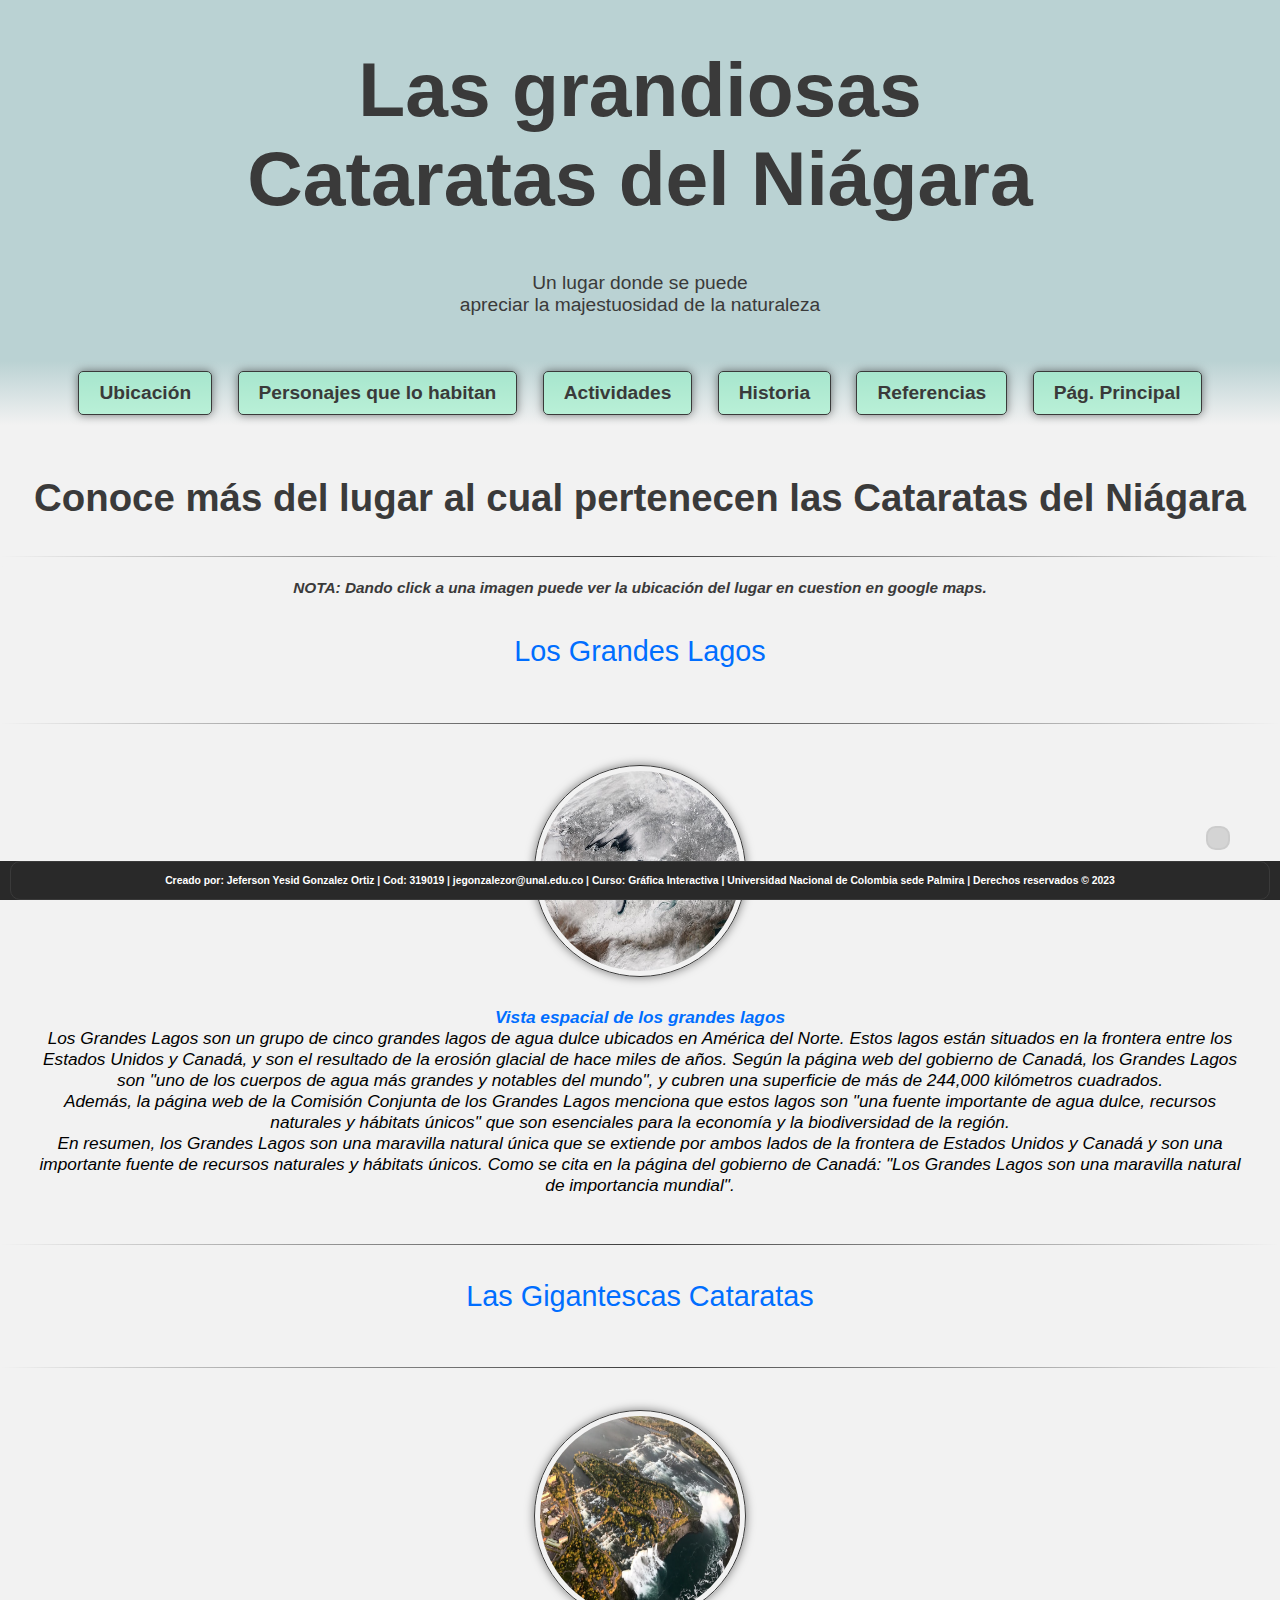
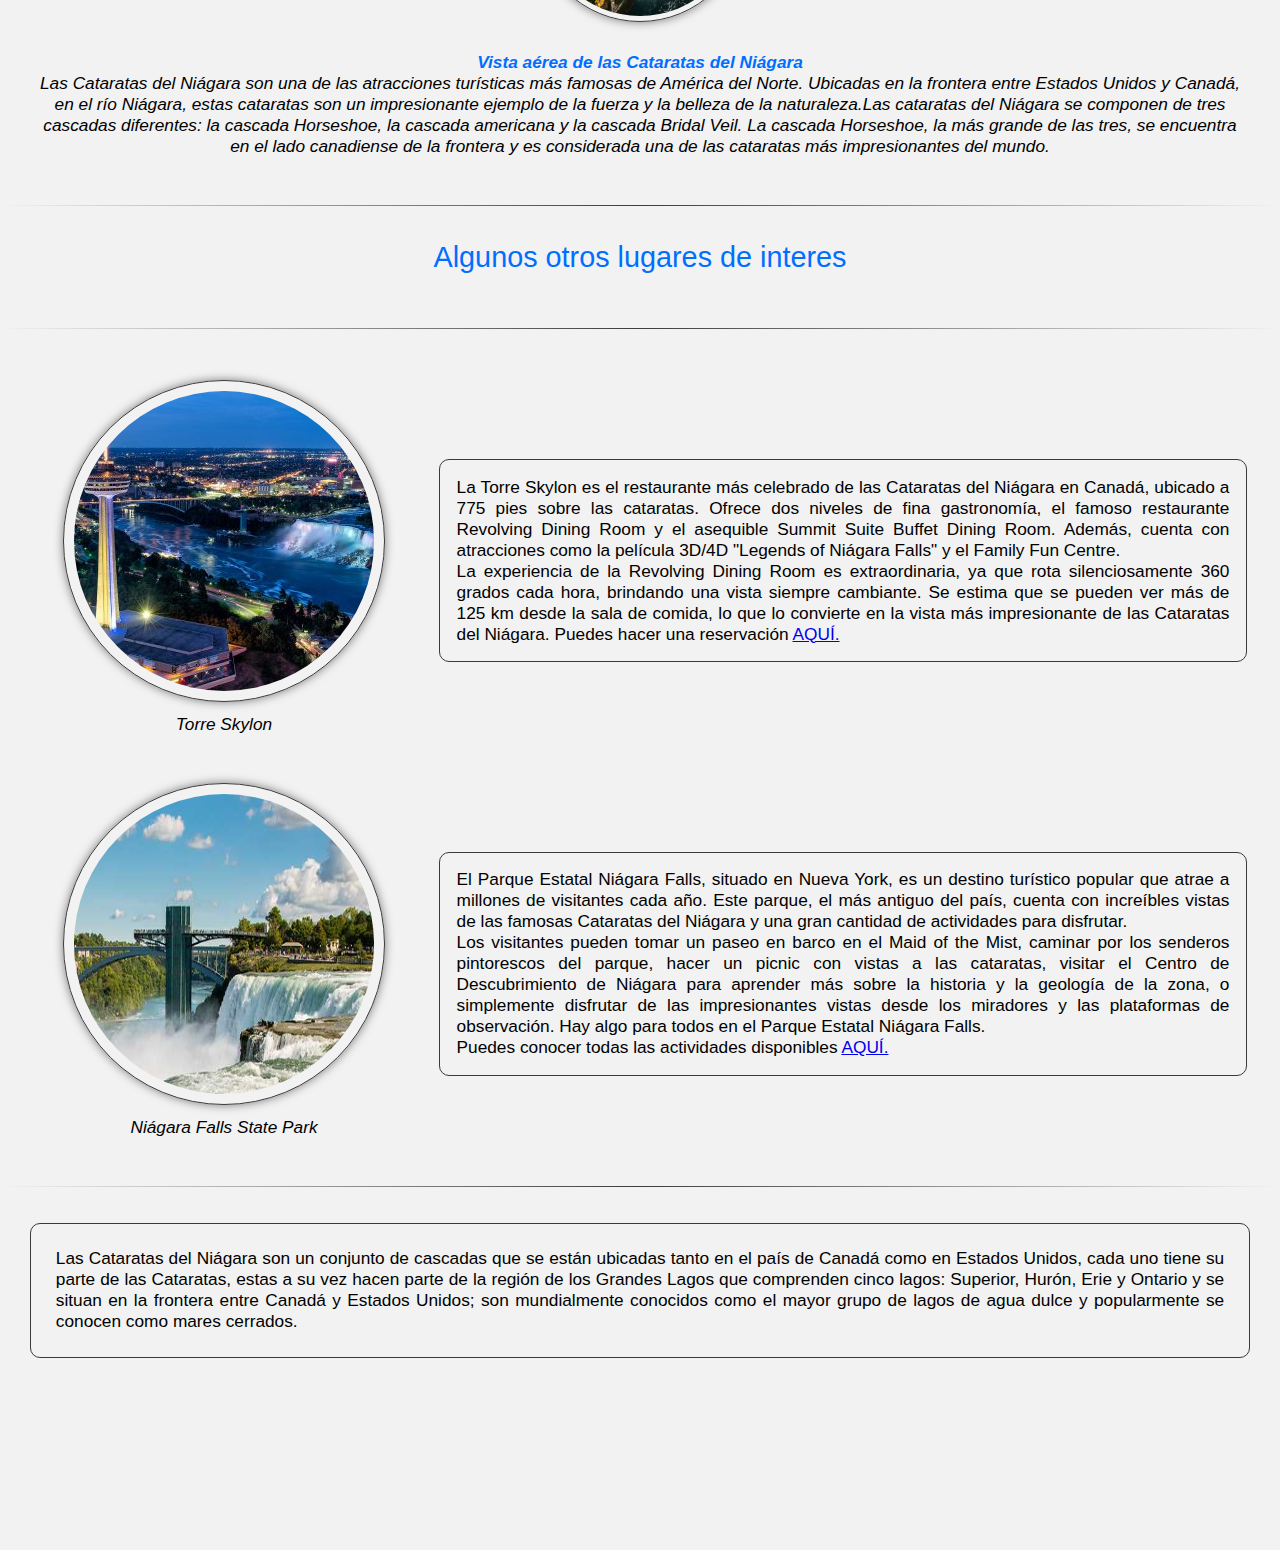
<file: Ubicacion.html>
<!-- Página web sobre las Cataratas del Niágara (Canadá - EEUU) -->

<!DOCTYPE html>
<!-- Lenguaje de la página -->
<html lang="es"></html>
<html>
<head>
  <!-- Codificación de la página -->
  <meta charset="UTF-8">
  <!-- Título de la página -->
	<title>Las grandiosas Cataratas del Niágara</title>
  <!-- Estilos de la página (Referencia al archivo css de estilos para la página) -->
	<link rel="stylesheet" type="text/css" href="estilos.css"> <!-- Referencia al archivo css de estilos para la página -->
  <!-- Importar iconos de Font Awesome -->
  <link rel="stylesheet" href="https://use.fontawesome.com/releases/v5.8.1/css/all.css" integrity="sha384-50oBUHEmvpQ+1lW4y57PTFmhCaXp0ML5d60M1M7uH2+nqUivzIebhndOJK28anvf" crossorigin="anonymous"> <!-- Referencia a los iconos de Font Awesome (Se usa más que todo para no crear iconos muy complejos con spans)-->
</head>
<!-- Cuerpo de la página -->
  <body>
    <!-- Vinculo para volver al tope de la página -->
  <div id="top"></div>

  <input type="checkbox" id="menu-desplegable" class="menu-desplegable-check"> <!-- Crear checkbox para menú desplegable -->

  <!-- Crear icono del menú desplegable para pantallas pequeñas -->
  <a id="menu-icon">
    <span></span>
    <span></span>
    <span></span>
  </a>

  <!-- Crear menú desplegable para pantallas pequeñas -->
  <nav id="menu-desplegable">
    <ul>
      <li><a href="Ubicacion.html">Ubicación</a><br></li>
      <li><a href="Personajes que lo habitan.html">Personajes que lo habitan</a><br></li>
      <li><a href="Actividades.html">Actividades</a><br></li>
      <li><a href="Historia.html">Historia</a><br></li>
      <li><a href="Referencias.html">Referencias</a><br></li>
      <li><a href="Index.html">Pág. Principal</a><br></li><!-- Crear flecha para volver al tope de la página -->
      <a href="#top" class="top"><i class="fas fa-arrow-up"></i></a>
    </ul>
  </nav>

    <!-- Top de la página (Título contenido en un frame) -->
    <div class="Titulo">
      <header class="Titulo1">
          <h1>Las grandiosas <br>Cataratas del Niágara</h1>
          <h2>Un lugar donde se puede <br>apreciar la majestuosidad de la naturaleza</h>
      </header>
    </div>

  <section>
    <div class="Botones">
      <!-- Botones de navegación -->
      <!-- Cada botón redirecciona a una página diferente -->
      <button class="button" onclick="window.location.href='Ubicacion.html'">Ubicación</button>
      <button class="button" onclick="window.location.href='Personajes que lo habitan.html'">Personajes que lo habitan</button>
      <button class="button" onclick="window.location.href='Actividades.html'">Actividades</button>
      <button class="button" onclick="window.location.href='Historia.html'">Historia</button>
      <button class="button" onclick="window.location.href='Referencias.html'">Referencias</button>
      <button class="button" onclick="window.location.href='Index.html'">Pág. Principal</button>
    </div>
  </section>

  <h1>Conoce más del lugar al cual pertenecen las Cataratas del Niágara</h1>
  <hr>
  <h2 class="NOTA">NOTA: Dando click a una imagen puede ver la ubicación del lugar en cuestion en google maps.</h2>

  <div class="TitulosU">
    <h2><span style="color: rgb(0, 110, 255)">Los Grandes Lagos<b></b></span>
    </h2>
    <hr>
  </div>

  </section>
    <!-- Contenido de la página -->
    <div class="ImagenesU">
        <!-- Imagenes -->
        <figure class="Grandeslagos">
            <a href="https://www.google.com/maps/place/Grandes+Lagos/@44.8898771,-87.5686608,6z/data=!4m6!3m5!1s0x4d4563ce559b5571:0x57688a459e8cac9b!8m2!3d45.0522366!4d-82.4846115!16zL20vMDM1MTk"><img src="imgs/Grandes lagos.jpg" alt="Greatlakes" width="250" height="200"></a>
            <figcaption><b><span style="color:rgb(0, 110, 255)">Vista espacial de los grandes lagos</span></b><br>Los Grandes Lagos son un grupo de cinco grandes lagos de agua dulce ubicados en América del Norte. Estos lagos están situados en la frontera entre los Estados Unidos y Canadá, y son el resultado de la erosión glacial de hace miles de años. Según la página web del gobierno de Canadá, los Grandes Lagos son "uno de los cuerpos de agua más grandes y notables del mundo", y cubren una superficie de más de 244,000 kilómetros cuadrados.<br>Además, la página web de la Comisión Conjunta de los Grandes Lagos menciona que estos lagos son "una fuente importante de agua dulce, recursos naturales y hábitats únicos" que son esenciales para la economía y la biodiversidad de la región.<br>En resumen, los Grandes Lagos son una maravilla natural única que se extiende por ambos lados de la frontera de Estados Unidos y Canadá y son una importante fuente de recursos naturales y hábitats únicos. Como se cita en la página del gobierno de Canadá: "Los Grandes Lagos son una maravilla natural de importancia mundial".</figcaption>
        </figure>
        <hr>
        <div class="TitulosU">
          <h2><span style="color: rgb(0, 110, 255)">Las Gigantescas Cataratas<b></b></span>
          </h2>
          <hr>
        </div>
        <figure class="Niagaraareal">
            <a href="https://www.google.com/maps/place/Cataratas+Del+Niagara/@43.0828162,-79.0741629,15z/data=!4m6!3m5!1s0x89d34307412d7ae9:0x29be1d1e689ce35b!8m2!3d43.0828162!4d-79.0741629!16zL20vMGRwa18"><img src="imgs/Niagara falls aerial.jpg" alt="Niagaraaerea" width="250" height="200"></a>
            <figcaption><b><span style="color:rgb(0, 110, 255)">Vista aérea de las Cataratas del Niágara</span></b><br>Las Cataratas del Niágara son una de las atracciones turísticas más famosas de América del Norte. Ubicadas en la frontera entre Estados Unidos y Canadá, en el río Niágara, estas cataratas son un impresionante ejemplo de la fuerza y la belleza de la naturaleza.Las cataratas del Niágara se componen de tres cascadas diferentes: la cascada Horseshoe, la cascada americana y la cascada Bridal Veil. La cascada Horseshoe, la más grande de las tres, se encuentra en el lado canadiense de la frontera y es considerada una de las cataratas más impresionantes del mundo.</figcaption>
    </div>
    <hr>
	</section>
  <div class="TitulosU">
    <h2><span style="color: rgb(0, 110, 255)">Algunos otros lugares de interes<b></b></span>
    </h2>
    <hr>
  </div>
    <section>
      <table class="Tabla_ubicaciones">
        <div class="Contenido_ubicaciones">
            <tr>
                <!-- Imagenen 1 para la primer fila y primer columna -->
                <td>
                    <figure class="SkylonTower"><a href="https://www.google.com/maps/place/Torre+Skylon/@43.0850931,-79.079562,15z/data=!4m6!3m5!1s0x89d34311dacd5b47:0x506319cee1786d43!8m2!3d43.0850931!4d-79.079562!16zL20vMDRkYnZk">
                        <img src="imgs/skylon-tower.jpg" alt="SkylonTower" width="250" height="200"></a>
                        <figcaption>Torre Skylon</figcaption>
                    </figure>
                </td>
                <!-- Texto referente a la primer imagen-->
                <td>
                    <p class="Skylon">La Torre Skylon es el restaurante más celebrado de las Cataratas del Niágara en Canadá, ubicado a 775 pies sobre las cataratas. Ofrece dos niveles de fina gastronomía, el famoso restaurante Revolving Dining Room y el asequible Summit Suite Buffet Dining Room. Además, cuenta con atracciones como la película 3D/4D "Legends of Niágara Falls" y el Family Fun Centre.<br>La experiencia de la Revolving Dining Room es extraordinaria, ya que rota silenciosamente 360 grados cada hora, brindando una vista siempre cambiante. Se estima que se pueden ver más de 125 km desde la sala de comida, lo que lo convierte en la vista más impresionante de las Cataratas del Niágara. Puedes hacer una reservación <a href="https://www.skylonreservations.com/">AQUÍ.</a></p>
                </td>
            <tr>
                <td>
                    <!-- Imagenen 2 para la primer fila y segunda columna -->
                    <figure class="StateParkI"><a href="https://www.google.com/maps/search/Niagara+Falls+State+Park/@43.0821821,-79.0678436,17z/data=!3m1!4b1">
                        <img src="imgs/State park.jpg" alt="StatePark" width="250" height="200"></a>
                        <figcaption>Niágara Falls State Park</figcaption>
                </td>
                <td>
                    <!-- Texto referente a la segunda imagen-->
                    <p class="StatePark">El Parque Estatal Niágara Falls, situado en Nueva York, es un destino turístico popular que atrae a millones de visitantes cada año. Este parque, el más antiguo del país, cuenta con increíbles vistas de las famosas Cataratas del Niágara y una gran cantidad de actividades para disfrutar.<br>Los visitantes pueden tomar un paseo en barco en el Maid of the Mist, caminar por los senderos pintorescos del parque, hacer un picnic con vistas a las cataratas, visitar el Centro de Descubrimiento de Niágara para aprender más sobre la historia y la geología de la zona, o simplemente disfrutar de las impresionantes vistas desde los miradores y las plataformas de observación. Hay algo para todos en el Parque Estatal Niágara Falls.<br>Puedes conocer todas las actividades disponibles <a href="https://www.niagarafallsstatepark.com/niagara-falls-state-park">AQUÍ.</a>
                    </p>
                </td>
            </tr>
        </div>
      </table>
      <hr>
    </section>
    
  <div class="Contenido_ubicacion">
      <p class="Texto">Las Cataratas del Niágara son un conjunto de cascadas que se están ubicadas tanto en el país de Canadá como en Estados Unidos, cada uno tiene su parte de las Cataratas, estas a su vez hacen parte de la región de los Grandes Lagos que comprenden cinco lagos: Superior, Hurón, Erie y Ontario y se situan en la frontera entre Canadá y Estados Unidos; son mundialmente conocidos como el mayor grupo de lagos de agua dulce y popularmente se conocen como mares cerrados.</p>
  </div>

  <!-- Crear flecha para volver al tope de la página -->
  <a href="#top" class="top"><i class="fas fa-arrow-up"></i></a>

	<footer class="Footer">
		<p>Creado por: Jeferson Yesid Gonzalez Ortiz | Cod: 319019 | jegonzalezor@unal.edu.co | Curso: Gráfica Interactiva | Universidad Nacional de Colombia sede Palmira | Derechos reservados &copy; 2023</p>
	</footer>
</body>
</html>
</file>
<file: estilos.css>
/*Estilos Para la página, la página tiene que ser totalmente responsive*/
/*Utilizar los siguientes tamaños teléfono celular (<800), tableta o portátil sencillo (800 - 1200) y pantallas de escritorio (>1200)*/

/*Estilos para el body*/
body {
  background-color: #f2f2f2; /*Color de fondo*/
  font-family: 'Roboto', sans-serif; /*Fuente de letra*/
  font-size: 16px; /*Tamaño de letra*/
  color: #000000; /*Color de letra*/
  margin: 0; /*Margen*/
  padding: 0; /*Relleno*/
  padding-bottom: 15%;
  text-align: justify; /*Alineación*/
}

/*Ocultar el menu de navegación*/
nav {
  display: none;
}

/*Estilos para los separadores*/
hr {
  border: 0; /*Borde*/
  height: 1px; /*Altura*/
  background-image: linear-gradient(to right, rgba(0, 0, 0, 0), rgba(0, 0, 0, 0.75), rgba(0, 0, 0, 0)); /*Color de fondo genera un gradiente para que la línea se vea más fina y no tan gruesa*/
}

/*Dar estilos a las notas*/
.NOTA {
  font-size: 0.8em; /*Tamaño de letra*/
  font-weight: bold; /*Grosor de letra*/
  color: #3a3a3a; /*Color de fuente*/
  background-color: #f2f2f2; /*Color de fondo*/
  padding: 1%; /*Relleno*/
  border-radius: 5px; /*Borde redondeado*/
  font-style: italic;
}

/*Dar estilos a los textos de la página (Textos fuera de caprions o bloques)*/
.Texto {
  text-align: justify; /*Alineación*/
  padding: 2%; /*Relleno*/
}

/*Aplicar estilos a la flecha para al tope de la página*/
.top {
  color: #223c7a; /*Color del icono*/
  font-size: 2em; /*Tamaño del icono*/
  position: fixed; /*Posición fija*/
  bottom: 50px; /*Distancia desde abajo*/
  right: 50px; /*Distancia desde la derecha*/
  height: auto; /*Altura*/
  width: auto; /*Ancho*/
  border: 2px solid #ccc; /*Borde*/
  border-radius: 40%; /*Borde redondeado*/
  padding: 10px; /*Relleno*/
  z-index: 999; /*Posición en la capa*/
  background-color: #cccccccc;
}

/*Centrar el título de la página y aplicarle más estilos*/
.Titulo {
  /*Alinear el texto al centro*/
  text-align: center;
  /*Aumentar el tamaño de la fuente*/
  font-size: 2em;
  /*Aplicar estilo negrita*/
  font-weight: bold;
  /*Aplicar color de fuente*/
  color: #3a3a3a;
  /*Aplicar color de fondo*/
  background-color: rgba(95, 158, 160, 0.379);
  /*Extender el fondo hasta el borde de la página*/
  padding: 0 20px;
}

/*Centrar el titulo de la ubicación y aplicarle más estilos*/
.TitulosU {
  text-align: center; /*Alinear el texto dentro de la página*/
  font-size: 3em; /*Tamaño de letra*/
  font-weight: bold; /*Grosor de letra*/
  color: #3a3a3a; /*Color de fuente*/
}

/*Estilos para el título*/
h1 {
  font-size: 2em; /*Tamaño de letra*/
  font-weight: 700; /*Grosor de letra*/
  margin: 0; /*Margen*/
  padding: 2%; /*Relleno*/
  text-align: center; /*Alineación*/
  /*Aplicar color de fuente*/
  color: #3a3a3a;
}

/*Estilos para el título secundario*/
h2 {
  font-size: 0.8em; /*Tamaño de letra*/
  font-weight: 500; /*Grosor de letra*/
  margin: 0; /*Margen*/
  padding: 0; /*Relleno*/
  text-align: center; /*Alineación*/
  /*Aplicar color de fuente*/
  color: #3a3a3a; /*Color de fuente*/
  padding: 2%; /*Relleno*/
}

/*Estilos para las secciones*/
section {
  padding-bottom: 2%; /*Relleno*/
}

/*Estilos para el caption de cada imagen*/
figcaption {
  text-align: center; /*Alineación*/
  font-size: 0.9em; /*Tamaño de letra*/
  font-style: italic; /*Estilo de letra*/
  padding: 2%;  /*Relleno*/
}

/*Estilos para los párrafos*/
p {
  font-size: 0.9em;
  padding: 1%;
  /*Justificar el texto*/
  text-align: justify;
  /*Alinear el contenido en el centro*/
  vertical-align: center;
  /*Centrar el bloque de contenido a la página*/
  justify-content: center;
  /*Colocar bordes a las imagenes*/
  border: 1px solid #3a3a3a;
  /*Redondear el borde de la caja*/
  border-radius: 10px;
  /*Agregar pad al borde*/
  padding: 1%;
  /*Ponerle una margen al texto para que no se pegue a los bordes*/
  margin: 0 10px;
}

/*Aplicar estilo a las tablas*/
table {
  /*Alinear el contenido hacia arriba*/
  vertical-align: top;
  /*Centrar el bloque de contenido a la página*/
  justify-content: center;
  /*Ponerle una margen al texto para que no se pegue a los bordes*/
  margin: 20px; /*Margen*/
  text-align: center; /*Alinear el texto al centro*/
}

/*Estilo del texto de las tablas*/
table p {
  /*Justificar el texto*/
  text-align: justify;
  /*Alinear el contenido en el centro*/
  vertical-align: center;
  /*Centrar el bloque de contenido a la página*/
  justify-content: center;
  /*Colocar bordes a las imagenes*/
  border: 1px solid #3a3a3a;
  /*Redondear el borde de la caja*/
  border-radius: 10px;
  /*Agregar pad al borde*/
  padding: 2%;
  /*Ponerle una margen al texto para que no se pegue a los bordes*/
  margin: 0 10px;
}

/*Estilo de las imagenes de las tablas*/
table img {
  /*Hacer la imagen circular*/
  border-radius: 50%;
  /*Colocar bordes a las imagenes*/
  border: 1px solid #3a3a3a;
  /*Agregar pad al borde*/
  padding: 10px;
  /*Agregar sombra a las imagenes*/
  box-shadow: 0 0 10px rgba(0, 0, 0, 0.5);
  /*Ajustar el tamaño de la imagen*/
  width: 300px;
  height: 300px;
}

/*Estilo del hover de las imagenes de las tablas*/
table img:hover {
  /*Transformar la imagen otra vez a su forma original (cuadrada), animar la transición*/
  border-radius: 0%; /*Quitar bordes redondeados*/
  transform: scale(1); /*Aumentar el tamaño de la imagen*/
  transition: 0.5s; /*Tiempo de transición*/
  /*Aumentar el tamaño de la imagen*/
  width: 350px; /*Ancho*/
  height: 350px; /*Altura*/
  opacity: 0.5; /*Opacidad*/
}


/*Estilos para la imagen de la página principal, centrarlas y darles un tamaño*/
.imagenes figure {
  display: block; /*Mostrar la imagen como un bloque*/
  margin: 0 auto; /*Centrar la imagen*/
  text-align: center; /*Alineación*/
  justify-content: center; /*Justificar el contenido*/
  padding: 1%;
}

.imagenes img {
  border-radius: 50%; /*Borde redondeado*/
  width: 200px; /*Ancho*/
  height: 200px; /*Altura*/
  border: 1px solid #3a3a3a; /*Borde*/
  padding: 5px; /*Relleno*/
  box-shadow: 0 0 10px rgba(0, 0, 0, 0.5);
}

.imagenes img:hover {
  border-radius: 0%; /*Quitar bordes redondeados*/
  transform: scale(1); /*Aumentar el tamaño de la imagen*/
  transition: 0.5s; /*Tiempo de transición*/
  width: 250px; /*Ancho*/
  height: 250px; /*Altura*/
}

/*Estilos para los botones (Frame)*/
.Botones {
  text-align: center; /*Alineación*/
  vertical-align: top; /*Alineación vertical*/
  margin: 0 auto; /*Centrar la imagen*/
  font-size: 1em; /*Tamaño de letra*/
  font-weight: bold; /*Grosor de letra*/
  background-image: linear-gradient(to bottom, rgba(95, 158, 160, 0.379), #f2f2f2);
}

/*Estilos para los botones (Botones)*/
.Botones button {
  background-color: #f2f2f2; /*Color de fondo*/
  border: 1px solid #3a3a3a; /*Borde*/
  border-radius: 5px; /*Borde redondeado*/
  padding: 10px 20px; /*Relleno*/
  margin: 10px; /*Margen*/
  box-shadow: 0 0 10px rgba(0, 0, 0, 0.5); /*Sombra*/
  color: #3a3a3a; /*Color de letra*/
  background-color: rgba(141, 244, 196, 0.519); /*Color de fondo*/
  font-size: 1em; /*Tamaño de letra*/
  font-weight: bold; /*Grosor de letra*/
}

/*Estilos para los botones (Botones) al pasar el cursor (Hover)*/
.Botones .button:hover {
  background-color: rgba(234, 239, 237, 0.719);
  /*Aplicar color de fuente*/
  color: #292929;
  /*Darle un estilo al botón como si estiviera presionado*/
  box-shadow: 0 0 10px rgba(0, 0, 0, 0.5) inset;
}

/*Estilos del contenido de la página (párrafos)*/
.Contenido {
  text-align: justify; /*Alineación*/
  vertical-align: top; /*Alineación vertical*/
  justify-content: center; /*Justificar el contenido*/
  margin: 0 auto; /*Centrar la imagen*/
  padding: 0 20px; /*Relleno*/
}

.Contenido_ubicacion {
  text-align: center; /*Alineación*/
  vertical-align: top; /*Alineación vertical*/
  justify-content: center; /*Justificar el contenido*/
  margin: 0 auto; /*Centrar la imagen*/
  padding: 0 20px; /*Relleno*/
  font-size: 1em; /*Tamaño de letra*/
}

/*Estilos para las imagenes de la página de ubicación*/
.ImagenesU figure {
  display: block; /*Mostrar la imagen como un bloque*/
  margin: 0 auto; /*Centrar la imagen*/
  text-align: center; /*Alineación*/
  justify-content: center; /*Justificar el contenido*/
  padding: 1%;
}

/*Estilos para las imagenes de la página de ubicación*/
.ImagenesU img {
  border-radius: 50%; /*Borde redondeado*/
  width: 200px; /*Ancho*/
  height: 200px; /*Altura*/
  border: 1px solid #3a3a3a; /*Borde*/
  padding: 5px; /*Relleno*/
  box-shadow: 0 0 10px rgba(0, 0, 0, 0.5);
}

/*Hovers de las imagenes de la página de ubicación*/
.ImagenesU img:hover {
  border-radius: 0%; /*Quitar bordes redondeados*/
  transform: scale(1); /*Aumentar el tamaño de la imagen*/
  transition: 0.5s; /*Tiempo de transición*/
  width: 250px; /*Ancho*/
  height: 250px; /*Altura*/
  opacity: 0.5; /*Opacidad*/
}

/*Aplicar estilos a la imagen del mapa de navegación*/
.MapaNavegacion {
  text-align: center; /*Alineación*/
  vertical-align: top; /*Alineación vertical*/
  justify-content: center; /*Justificar el contenido*/
  margin: 0 auto; /*Centrar la imagen*/
  padding: 0 20px; /*Relleno*/
}

/*Aplicar estilos al hover de la imagen del mapa de navegación*/
.MapaNavegacion:hover {
  transition: 0.5s; /*Tiempo de transición*/
  opacity: 0.5; /*Opacidad*/
}

/*Estilos del footer*/
.Footer {
  /*Centrar el footer*/
  text-align: center;
  /*Aumentar el tamaño de los párrafos y la fuente*/
  font-size: 0.7em;
  /*Colocarlo en la parte inferior de la página*/
  position: absolute;
  width: 100%;
  /*Aplicar estilo negrita*/
  font-weight: bold;
  /*Aplicar color de fuente*/
  color: #ffffff;
  background-color: #292929;
}

.Footer p {
  /*Anular la justificacion del texto del footer*/
  text-align: center;
}

/*Estilos para las diferentes pantallas*/


/*Estilos para el teléfono celular*/

@media screen and (max-width: 800px) {
  /*Estilos para el título*/
  h1 {
    font-size: 2em; /*Tamaño de letra*/
  }

  /*Estilos para el título secundario*/
  h2 {
    font-size: 0.5em; /*Tamaño de letra*/
  }

  td {
    justify-content: center; /*Centrar el contenido*/
    display:  block; /*Mostrar*/
    width: 100%; /*Ancho*/
    transition: all 0.7s ease; /*Tiempo de transición*/
  }

  /*Ocultar los botones de todas las páginas*/
  .Botones {
    display: none; /*Ocultar*/
  }

  /*Arreglar el degradado del Titulo*/
  .Titulo {
    background-image: linear-gradient(to bottom, rgba(95, 158, 160, 0.379), #f2f2f2);
  }

  /*Menú desplegable y aplicarle estilo*/
  nav {
    display: flex; /*Mostrar*/
    background-color: rgb(119, 204, 207); /*Color de fondo*/
    align-items: center; /*Alinear el menú desplegable al centro*/
    border: 1px solid #3a3a3a; /*Borde*/
    border-radius: 5%; /*Borde redondeado*/
    box-shadow: 0 0 20px rgba(0, 0, 0, 0.5);
    /*Alinear el menú desplegable al lado izquierdo y ubicarlo al lado izquierdo*/
    position: fixed;
    margin-left: -400px; /*Margen izquierdo (Negativa para esconder el menu)*/
    margin-top: 0px; /*Margen superior*/
    margin-bottom: 0; /*Margen inferior*/
    z-index: 2; /*Posición en el eje z*/
    width: 35%; /*Ancho*/
    height: 100vh; /*Altura*/
    transition: all 0.75s ease; /*Transición*/
    overflow-y: hidden; /*Ocultar el contenido que no se ve*/
  }
	
  /*Aplicar estilos a la lista del menú desplegable*/
  nav a {
    display: flex; /*Mostrar*/
    color: #212121; /*Color de fuente*/
    text-decoration: none; /*Quitar el subrayado*/
    transition: all 0.75s ease; /*Transición*/
    padding: 15px; /*Relleno*/
    border-bottom: 1.5px solid #3a3a3a; /*Borde*/
    border-radius: 5%; /*Borde redondeado*/
  }

  /*Quitar estilo de la lista del menú desplegable*/
  nav ul {
    list-style: none; /*Quitar estilo*/
    padding: 0; /*Quitar relleno*/
    margin-left: 1%; /*Margen*/
    margin-right: 0%; /*Margen derecho*/
    /*Centrar los elementos de la lista a la página*/
  }

  /*Aplicar estilos al hover de la lista*/
  nav a:hover {
    background-color: #f2f2f2; /*Color de fondo*/
    opacity: 0.5; /*Opacidad*/
    color: #3a3a3a;
  }

  /*Crear y mostrar el icono del menu desplegable*/
  #menu-icon {
    display: block; /*Mostrar*/
    position: fixed; /*Posición fija*/
    top: 0; /*Arriba*/
    left: 0; /*Izquierda*/
    width: 50px; /*Ancho*/
    height: 50px; /*Altura*/
    margin-left: 1%;
    margin-top: 1%;
    background-color: rgb(42, 42, 42); /*Color de fondo*/
    border: 1px solid #3a3a3a; /*Borde*/
    border-radius: 5%; /*Borde redondeado*/
    box-shadow: 0 0 20px rgba(0, 0, 0, 0.5);
    z-index: 2; /*Posición en el eje z*/
    transition: all 0.75s ease; /*Transición*/
  }

  /*Crear las barras del icono del menú desplegable*/
  #menu-icon span {
    display: block; /*Mostrar*/
    width: 40px; /*Ancho*/
    height: 10px; /*Altura*/
    margin: 5px auto; /*Margen*/
    background-color: #f2f2f2; /*Color de fondo*/
    border-radius: 10%; /*Borde redondeado*/
  }

  /*Aplicar estilo al hover del  icono del menu desplegable*/
  #menu-icon:hover {
    background-color: #f2f2f2; /*Color de fondo*/
    opacity: 0.5; /*Opacidad*/
    color: #3a3a3a;
  }

  /*Ocultar el input del menú desplegable*/
  input[type="checkbox"] {
    opacity: 0; /*Opacidad al 0 para que no se vea pero se pueda usar*/
    width: 53px; /*Ancho*/
    height: 53px; /*Altura*/
    margin-left: 1%; /*Margen izquierdo*/
    margin-top: 1%; /*Margen superior*/
    /*Quitar el espacio que ocupa el input*/
    position: fixed; /*Posición fija para que sea accesible en cualquier parte de la página*/
    z-index: 10;
    transition: all 0.75s ease; /*Transición*/

  }

  /*Mostrar el menú desplegable*/
  input[type="checkbox"]:checked ~ nav {
    margin-left: -2%; /*Margen izquierdo*/
    z-index: 2; /*Posición en el eje z*/
  }

  /*Mostrar el icono del menú desplegable por encima de la nav bar cuando el input está seleccionado*/
  input[type="checkbox"]:checked ~ #menu-icon {
    z-index: 4; /*Posición en el eje z*/
  }

  /*Mostrar el checkbox por encima de la nav bar cuando el input está seleccionado*/
  input[type="checkbox"]:checked ~ #menu-icon {
    z-index: 6; /*Posición en el eje z*/
  }

  /*Aplicar estilo al hover del input del menú desplegable (cuando no está seleccionado)*/
  input:hover[type="checkbox"] ~ #menu-icon {
    opacity: 0.5; /*Opacidad*/
    color: #3a3a3a;
    transition: all 0.75s ease; /*Transición*/
  }

  /*Crear la animación del icono del menú desplegable (Se muestra una X cuando el input está seleccionado, la animación se hace con el span 1)*/
  input[type="checkbox"]:checked ~ #menu-icon span:nth-child(1) {
    transform: rotate(45deg) translate(30%, 100%); /*Rotar 45 grados y trasladar 5px a la derecha y 5px hacia abajo*/
    transition: all 0.75s ease; /*Transición*/
  }

  /*Crear la animación del icono del menú desplegable (Se muestra una X cuando el input está seleccionado, la animación se hace con el span 2)*/
  input[type="checkbox"]:checked ~ #menu-icon span:nth-child(2) {
    transform: rotate(-45deg) translate(0%, -10%); /*Rotar -45 grados y trasladar 5px a la derecha y 5px hacia arriba*/
    transition: all 0.75s ease; /*Transición*/
  }

  /*Suavisar la animación del icono del menú desplegable (cuando el input no está seleccionado)*/
  input[type="checkbox"]:not(:checked) ~ #menu-icon span:nth-child(1) {
    transition: all 0.75s ease; /*Transición*/
  }

  /*Crear la animación del icono del menú desplegable (Se muestra una X cuando el input está seleccionado, la animación se hace con el span 3, en este caso se oculta el span)*/
  input[type="checkbox"]:checked ~ #menu-icon span:nth-child(3) {
    opacity: 0; /*Opacidad*/
    transition: all 0.75s ease; /*Transición*/
  }

  
  /*Ajustar el titulo*/
  .Titulo {
    text-align: center; /*Alineación*/
    font-size: 7vw; /*Tamaño de letra*/
    padding: 20px; /*Relleno*/
  }

  /*Estilos para la imagen de la página principal, centrarlas y darles un tamaño*/
  .imagenes figure {
    display: block; /*Mostrar la imagen como un bloque*/
    margin: 0 auto; /*Centrar la imagen*/
    text-align: center; /*Alineación*/
    justify-content: center; /*Justificar el contenido*/
  }

  .imagenes img {
    border-radius: 50%; /*Borde redondeado*/
    width: 200px; /*Ancho*/
    height: 200px; /*Altura*/
    border: 1px solid #3a3a3a; /*Borde*/
    padding: 5px; /*Relleno*/
    box-shadow: 0 0 10px rgba(0, 0, 0, 0.5);
  }

  .Tabla_ubicaciones img {
    width: 200px; /*Ancho*/
    height: 200px; /*Altura*/
  }

  .Footer {
  /*Centrar el footer*/
  text-align: center;
  /*Disminuir tamaño de los párrafos y la fuente*/
  font-size: 0.7em;
  /*Colocarlo en la parte inferior de la página*/
  position: fixed; /*Posición*/
  bottom: 0; /*Posición en el eje Y*/
  width: 100%;
  /*Aplicar estilo negrita*/
  font-weight: bold;
  /*Aplicar color de fuente*/
  color: #ffffff;
  background-color: #292929;
    }

  
}


/*Estilos para la tablet (800 - 1200)*/
@media screen and (min-width: 800px) and (max-width: 1200px) {
  /*Estilos para el título*/
  h1 {
    font-size: 2em; /*Tamaño de letra*/
  }

  /*Estilos para el título secundario*/
  h2 {
    font-size: 0.5em; /*Tamaño de letra*/
  }

  /*Esconder el checkbox*/
  input[type="checkbox"] {
    display: none; /*No mostrar el input*/
  }
  
  /*Ajustar el titulo*/
  .Titulo {
    text-align: center;
    font-size: 3vw;
    padding: 20px;
  }

  /*Estilos para la imagen de la página principal, centrarlas y darles un tamaño*/
  .imagenes figure {
    display: inline-block; /*Mostrar la imagen como un bloque*/
    text-align: center; /*Alineación*/
    justify-content: center; /*Justificar el contenido*/
    vertical-align: top; /*Alineación vertical*/
    /*Centrar el bloque*/
    margin: auto;
    padding: 3%;
  }

  .imagenes img {
    border-radius: 50%; /*Borde redondeado*/
    width: 250px; /*Ancho*/
    height: 250px; /*Altura*/
    border: 1px solid #3a3a3a; /*Borde*/
    padding: 5px; /*Relleno*/
    box-shadow: 0 0 10px rgba(0, 0, 0, 0.5);
  }

  .imagenes {
    text-align: center; /*Alineación*/
    vertical-align: top; /*Alineación vertical*/
    justify-content: center; /*Justificar el contenido*/
  }
  
  .Footer {
    /*Centrar el footer*/
    text-align: center;
    /*Disminuir tamaño de los párrafos y la fuente*/
    font-size: 0.6em;
    /*Colocarlo en la parte inferior de la página*/
    position: fixed; /*Posición*/
    bottom: 0; /*Posición en el eje Y*/
    width: 100%;
    /*Aplicar estilo negrita*/
    font-weight: bold;
    /*Aplicar color de fuente*/
    color: #ffffff;
    background-color: #292929;
      }
}


/*Estilos para pantallas de escritorio (>1200)*/
@media screen and (min-width: 1200px) {
  /*Estilos para el título*/
  h1 {
    font-size: 2em; /*Tamaño de letra*/
  }

  /*Estilos para el título secundario*/
  h2 {
    font-size: 0.5em; /*Tamaño de letra*/
  }

  /*Estilos del body (Agrandar un poco la letra)*/
  body {
    font-size: 1.2em;
  }

  /*Esconder el checkbox*/
  input[type="checkbox"] {
    display: none; /*No mostrar el input*/
  }
  
  /*Ajustar el titulo*/
  .Titulo {
    text-align: center;
    font-size: 3vw;
    padding: 20px;
  }

  /*Estilos para la imagen de la página principal, centrarlas y darles un tamaño*/
  .imagenes figure {
    display: inline-block; /*Mostrar la imagen como un bloque*/
    text-align: center; /*Alineación*/
    justify-content: cente1078r; /*Justificar el contenido*/
    vertical-align: top; /*Alineación vertical*/
    /*Centrar el bloque*/
    margin: auto;
    padding: 3%;
  }

  .imagenes img {
    border-radius: 50%; /*Borde redondeado*/
    width: 300px; /*Ancho*/
    height: 300px; /*Altura*/
    border: 1px solid #3a3a3a; /*Borde*/
    padding: 5px; /*Relleno*/
    box-shadow: 0 0 10px rgba(0, 0, 0, 0.5);
  }

  .imagenes {
    text-align: center; /*Alineación*/
    vertical-align: top; /*Alineación vertical*/
    justify-content: center; /*Justificar el contenido*/
  }

  .Footer {
    /*Centrar el footer*/
    text-align: center;
    /*Disminuir tamaño de los párrafos y la fuente*/
    font-size: 0.6em;
    /*Colocarlo en la parte inferior de la página*/
    position: fixed; /*Posición*/
    bottom: 0; /*Posición en el eje Y*/
    width: 100%;
    /*Aplicar estilo negrita*/
    font-weight: bold;
    /*Aplicar color de fuente*/
    color: #ffffff;
    background-color: #292929;
    }
    
}
</file>
